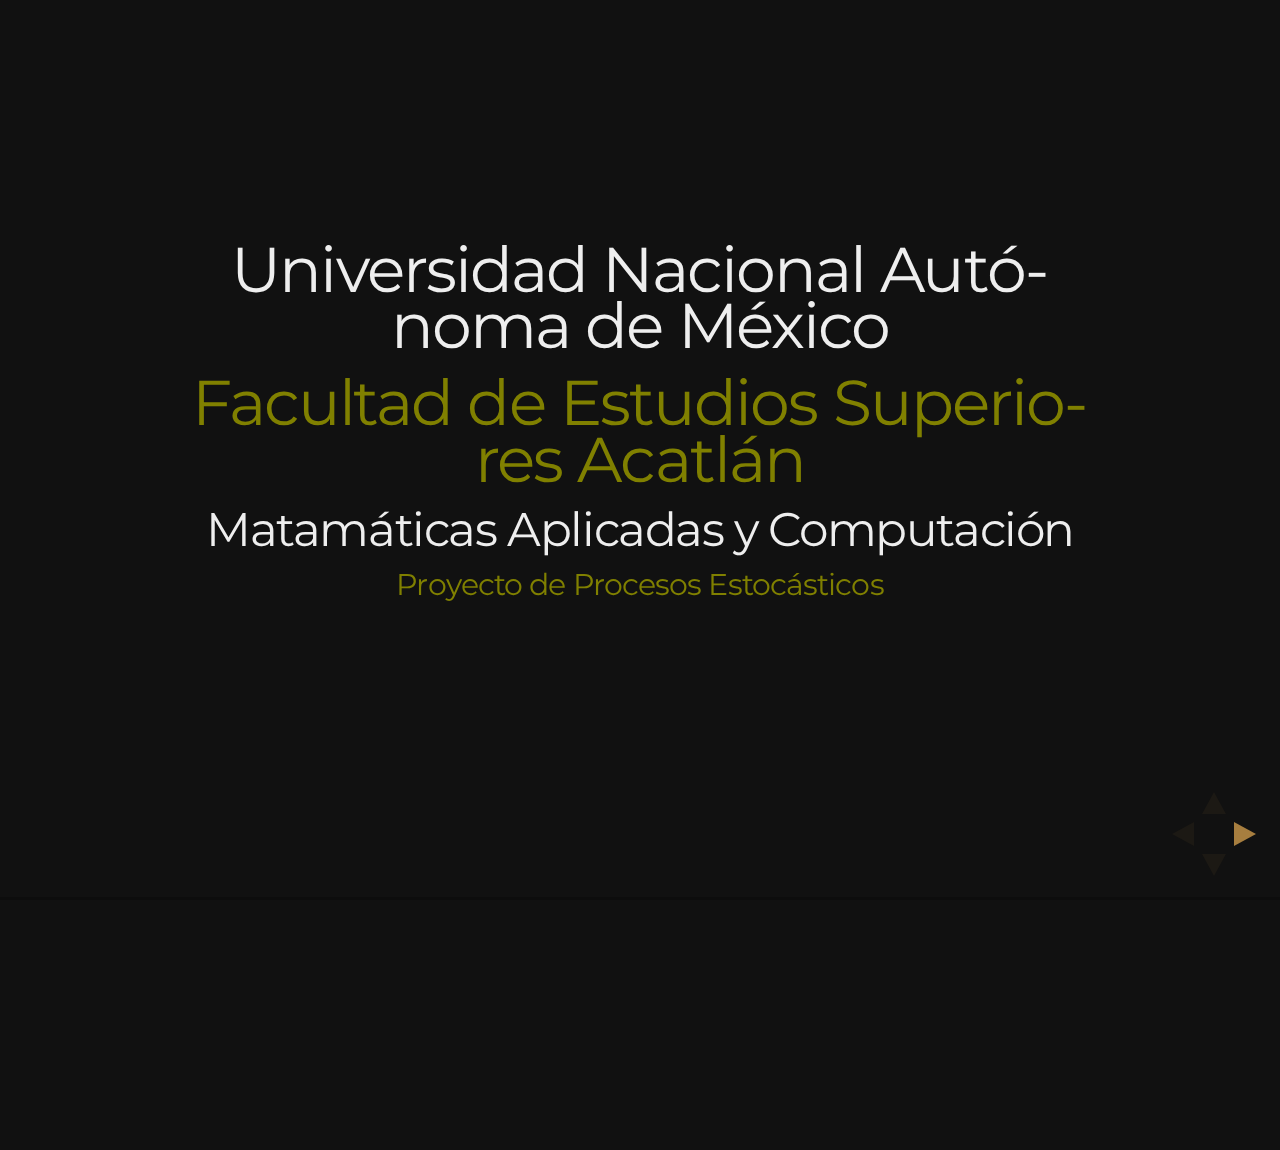
<file: Presentation/index.html>
<!doctype html>
<html lang="es">

	<head>
		<meta charset="utf-8">
		<title>Estocásticos</title>
		<meta name="description" content="Presentación sobre el proyecto final de procesos estocásticos">
		<meta name="author" content="M@Nd&">
		<meta name="apple-mobile-web-app-capable" content="yes" />
		<meta name="apple-mobile-web-app-status-bar-style" content="black-translucent" />
		<meta name="viewport" content="width=device-width, initial-scale=1.0, maximum-scale=1.0, user-scalable=no">
		<link rel="stylesheet" href="css/reveal.min.css">
		<!-- Tipo de tema NIGHT -->
		<link rel="stylesheet" href="css/theme/night.css"> 
		<!-- Resaltar sintaxis	-->
		<link rel="stylesheet" href="lib/css/zenburn.css">
	</head>
	<body>
		<div class="reveal">
			<!-- Diapositivas -->
			<div class="slides">
				<!-- 1.- Presentación -->

				<section>
					<h2>Universidad Nacional Autónoma de México</h2>
					<h2><font color="olive">Facultad de Estudios Superiores Acatlán</font></h2>
					<h3>Matamáticas Aplicadas y Computación</h3>
					<h4><font color="olive">Proyecto de Procesos Estocásticos</font></h4>
				</section>
				<!-- 2.- Integrantes -->
				
				<section>
					<h2>Integrantes</h2>
					<ul>
						<li class="fragment"><strong>García Cruz Jhoan Eduardo </strong></li>
						<li class="fragment"><strong>González Méndez Mónica Ileanne</strong></li>
						<li class="fragment"><strong>Jaime Valencia Sinuhé</strong></li>
						<li class="fragment"><strong>Sánchez Pérez Karla Yuridia </strong></li>
						<li class="fragment"><strong>Vilchez Alcantar Luis Daniel</strong></li>
					</ul>
				</section>
				
				<section data-state="soothe">
					<h1>Sistemas de espera</h1>
				</section>

				<section>
					<h2>Definición</h2>
					<ul>
						<p class="fragment">Consiste en un flujo de entidades que llegan a una infraestructura a solictar un determinado servicio.</p>
						<p class="fragment">Esta infraestructura tiene capacidad limitada.</p>
				           <p class="fragment">Por lo que no puede atender a todas las entidades simultaneamente.</p>
					 <p class="fragment">Consiste en un flujo de entidades que llegan a una infraestructura a 
solicitar un 
determinado 
servicio.</p>
					  <p class="fragment">Esta infraestructura tiene una capacidad teóricamente ilimitada sin
              embargo, la implementación tiene una capacidad limitada.</p>
            <p class="fragment">Por lo que no puede atender a todas las entidades simultáneamente.</p> 				
					</ul>
				</section>

				<section>
					<h2>Características</h2>
					<ul>
						<li class="fragment">El complejo tiene capacidad limitada (No puede atender a todas las entidades simultaneamente).</li>
						<li class="fragment">El proceso de llegada de las entidades  y el servicio al sistema es de caracter aleatorio.</li>
					</ul>
				</section>

				<section>
					<h2>Objetivo</h2>
					<ul>
						<p class="fragment">Averiguar la congestión o demora que produce estos sistemas. Desde un punto de vista de su variación estócastica.</p>
						<p class="fragment">Sería interesante conocer como distintas politicas de servicio afectan al 
número de tareas atendidas.</p>
<p class="fragment">De igual manera, nos interesa poder comparar algunas propiedades 
              teóricas de los sistemas M/M/1 con las obtenidas mediante la simulación.</p>					
</ul>
				</section>
		
				<section>
					<section data-state="soothe">
						<h2>Elementos de un sistema de espera</h2>
					</section>
		
					<section>
						<ol>
							<li ><code>Los procesos de llegada al sistema,</code></li>
                <ul>
                  <li class="fragment">Promedio de arribo.</li>
                </ul>
              </code></li>
            <li class="fragment"><code>
                      La cola.
                        <ul>
                          <li class="fragment">Capacidad.</li>
                          <li class="fragment">Politica de servicio.</li>
                          <li class="fragment">Tiempo promedio de espera.</li>
                        </ul>  
                      </code></li>
            <li class="fragment"><code>Los servidores.
                        <ul>
                          <li class="fragment">Promedio de servicio.</li>
                          <li class="fragment">Número de tareas atendidas</li>
                        </ul>  
                      </code></li>            
            <li class="fragment"><code>El sistema.
                        <ul>
                          <li class="fragment">Tiempo promedio de respuesta.</li>
                          <li class="fragment">Número promedio de tareas en el sistema.</li>
                          <li class="fragment">Número de servidores</li>                        </ul>
                     </code></li> 						
</ol>	
					</section>

					<section data-state="soothe">
						<h2>"Adicionalmente"</h2>
					</section>

					<section >
						<h4>Definir una o más medidas de desempeño</h4>
						<ol>
							<li ><code>Tiempo promedio</code></li>
							<li class="fragment"><code>Largo promedio de las colas</code></li>
							<li class="fragment"><code>Porcentajes de tiempo de ocio.</code></li>
						</ol>
						
					</section>

					<section data-state="soothe">
						<h2>"Más finas aún"</h2>
					</section>

					<section >
						<ol>
							<li ><code>Porcentaje de las entidades que deberán esperar más que un cierto monto de tiempo pre-especificado.</code></li>
						</ol>					
					</section>

				</section>	
				<section>
						<h2>Ejemplo de un sistema de espera</h2>
						<a>
							<img width="512" height="300" src="img/sis..png">
						</a>
				</section>	

				<section>
					<section>
						<h2>¿Se generará congestión?</h2>
						<ul>
							<li class="fragment">El tiempo de ingreso de una entidad y la siguiente es menor que su valor esperado y/o</li>
							<li class="fragment">El tiempo de servicio de alguna de las cajas sera mayor que su valor esperado.</li>
						</ul>
						
					</section>

					<section>
						<h2>Ejemplos de este tipo de sistema</h2>
						<ul>
							<li class="fragment">Clientes de un banco que entran a una sucursal para ser atendidos en las cajas</li>
							<li class="fragment">Las personas que estan formados en la caja para pagar su compra.</li>
							<li class="fragment">Llamadas teléfonicas que llegan a una central para ser procesadas.</li>
							<li class="fragment">Automóviles que llegan a una peaje para pagar su cuota.</li>
						</ul>

					</section>

				</section>
					<section>
						<section data-state="soothe">
						<h2>"Tipos de sistemas"</h2>
					</section>

					<section >
						<h2>M/M/1</h2>
						<ul>
							<li class="fragment">M Procesos de llegada</li>
							<li class="fragment">M Procesos de un servidor</li>
							<li class="fragment">Una caja en servicio</li>
						</ul>
					</section>

					<section >
						<a class="test">
							<img width="512" height="300" src="img/mm1.png">
						</a>
					</section>

					<section >
						<h2>M/M/C</h2>
							<ul>
								<li class="fragment">Similar al anterior, solo que éste tiene n servidores en paralelo.</li>
            <li class="fragment">Los tiempos de servicio de los servidores son V.A.I.I:D.</li>
            <li class="fragment">Distribución exponencial a tasa U.</li>
            <li class="fragment">Las entidades se incorporan a una cola única que va alimentando los servidores que se desocupan.</li> 
							</ul>
					</section>
					<section >
						<a class="test">
							<img width="612" height="400" src="img/mmc.png">
						</a>
					</section>
				</section>
				<section data-state="alert">
					<h2>THE END</h2>
					<p>"Ningún hombre digno pedirá que se le agradezca por aquello que nada le cuesta".</p>
					<h5>Terencio</h5>
				</section>
			</div>

		</div>

		<script src="lib/js/head.min.js"></script>
		<script src="js/reveal.min.js"></script>

		<script>

			// Full list of configuration options available here:
			// https://github.com/hakimel/reveal.js#configuration
			Reveal.initialize({
				controls: true,
				progress: true,
				history: true,
				center: true,

				theme: Reveal.getQueryHash().theme, // available themes are in /css/theme
				transition: Reveal.getQueryHash().transition || 'zoom', // default/cube/page/concave/zoom/linear/fade/none

				// Optional libraries used to extend on reveal.js
				dependencies: [
					{ src: 'lib/js/classList.js', condition: function() { return !document.body.classList; } },
					{ src: 'plugin/markdown/marked.js', condition: function() { return !!document.querySelector( '[data-markdown]' ); } },
					{ src: 'plugin/markdown/markdown.js', condition: function() { return !!document.querySelector( '[data-markdown]' ); } },
					{ src: 'plugin/highlight/highlight.js', async: true, callback: function() { hljs.initHighlightingOnLoad(); } },
					{ src: 'plugin/zoom-js/zoom.js', async: true, condition: function() { return !!document.body.classList; } },
					{ src: 'plugin/notes/notes.js', async: true, condition: function() { return !!document.body.classList; } }
					// { src: 'plugin/search/search.js', async: true, condition: function() { return !!document.body.classList; } }
					// { src: 'plugin/remotes/remotes.js', async: true, condition: function() { return !!document.body.classList; } }
				]
			});

		</script>

	</body>
</html>
</file>
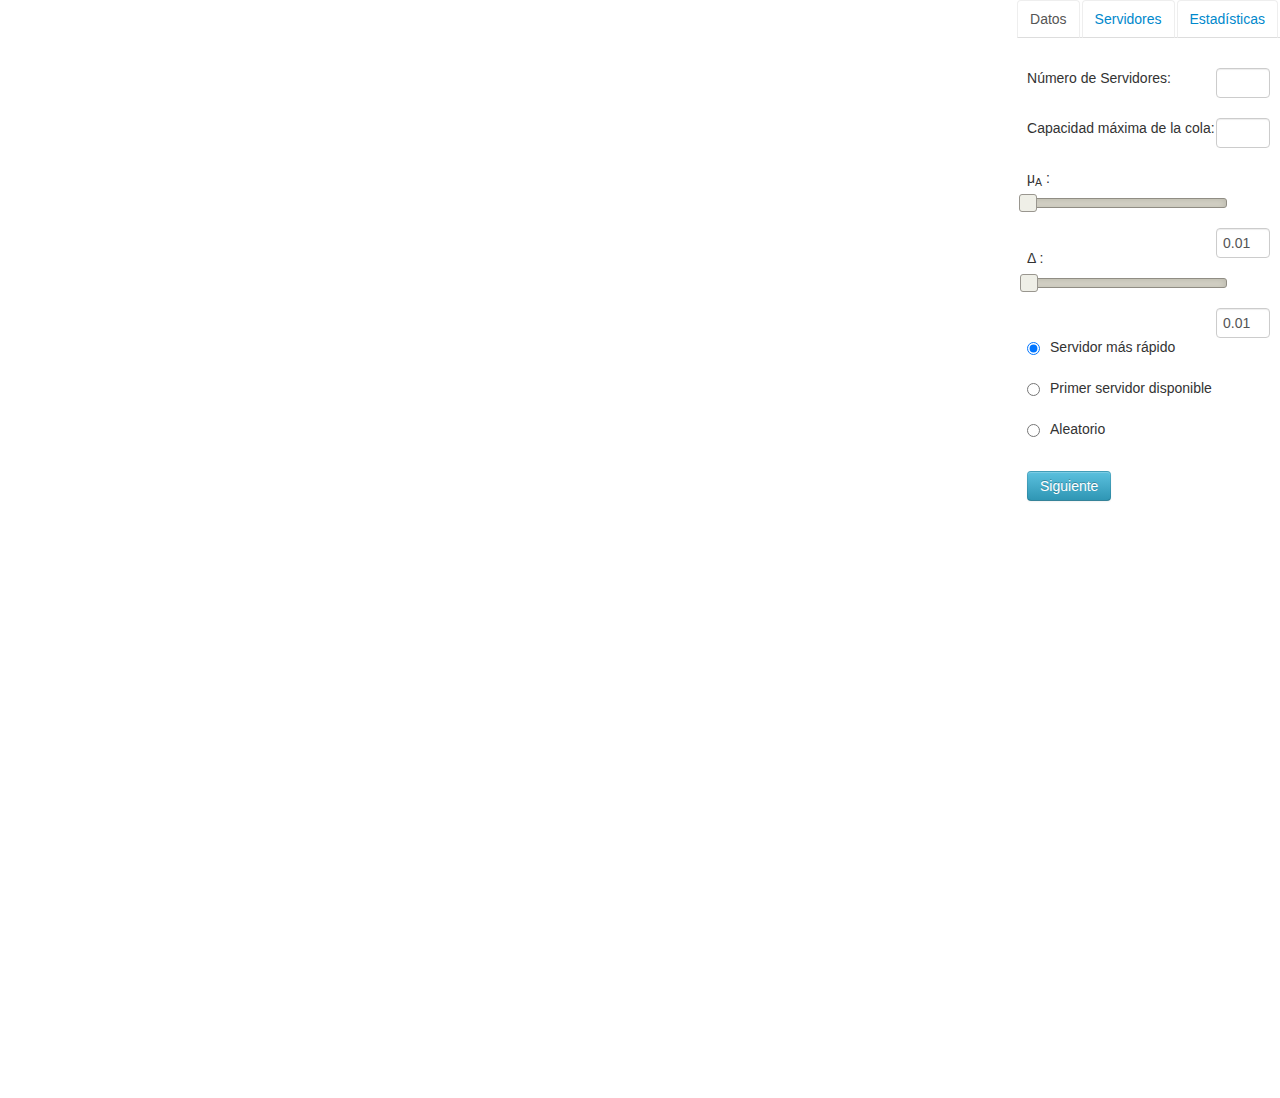
<file: Proyecto/index.html>
<!DOCTYPE html>
<html lang="es">
    <head>
        <title>Pendiente</title>
        <meta charset="utf-8">
        <link href="css/bootstrap.css" type="text/css" rel="stylesheet">
        <link href="css/nouislider.fox.css" type="text/css" rel="stylesheet">
        <link href="css/estilos.css" type="text/css" rel="stylesheet">
        <script type="text/javascript" src="js/underscore-min.js"></script>
        <script src="js/jquery-2.0.2.min.js"></script>
        <script src="js/bootstrap.min.js"></script>
        <script src="js/jquery.nouislider.min.js"></script>
        <script src="js/ProyProc.js"></script>
    </head>
    
    <body>
        <canvas id="main" width="900" height="750"></canvas>
        <div class="tabbedPanels" id="formulario">
            <ul class="nav nav-tabs" id="myTab">
                <li><a href="#datos" style="background-color: #FFFFFF; border-bottom: 1px solid rgb(238,238,238); border-color: rgb(238, 238, 238) rgb(238, 238, 238) rgb(221, 221, 221);">Datos</a>

                </li>
                <li><a href="#pag2" class="second" style="background-color: #FFFFFF; border-bottom: 1px solid rgb(238,238,238); border-color: rgb(238, 238, 238) rgb(238, 238, 238) rgb(221, 221, 221);">Servidores</a>

                </li>
                <li><a href="#estadisticas" style="background-color: #FFFFFF; border-bottom: 1px solid rgb(238,238,238); border-color: rgb(238, 238, 238) rgb(238, 238, 238) rgb(221, 221, 221);">Estadísticas</a>

                </li>
            </ul>
            <div class="tab-content" style="height: 1000px;">
                <div class="tab-pane active" id="datos">
                    <p>Número de Servidores:
                        <input name="servidores" type="text" id="nservidor">
                    </p>
                    </br>
                    <p>Capacidad máxima de la cola:
                        <input name="cola" type="text" id="cola">
                    </p>
                    </br>
                    <p>&mu;<sub>A</sub> :</p>
                    <div class="noUiSlider" style="width: 200px;" id="mua"></div>
                    </br>
                    <input id="vmua" type="text"></input>
                    </br>
                    <p>&Delta; :</p>
                    <div class="noUiSlider " style="width: 200px;" id="delta"></div>
                    </br>
                    <input id="vdelta" type="text"></input>
                    </br>
                    
                    <div >
                        <input type="radio" name="politica" value="rapido" checked>Servidor más rápido</br>
                        <input type="radio" name="politica" value="primero">Primer servidor disponible</br>
                        <input type="radio" name="politica" value="aleatorio">Aleatorio</br>
                    </div></br>
                    
                    <button class="btn btn-info" id="siguiente" name="siguiente">Siguiente</button>
                </div>
                <div class="tab-pane" id="pag2">
                        <p>Velocidad:</p>
                        <div class="noUiSlider" style="width: 200px;" id="velocidad"></div>
                        </br>
                        <input id="vvelocidad" type="text"></input>
                        </br>
                        </br>
                        <p>Ciclos</p>
                        <div class="noUiSlider" style="width: 200px;" id="ciclos"></div>
                        </br>
                        <input id="vciclos" type="text"></input>
                        </br>
                        </br>
                        <p>&mu;<sub>S</sub> General:</p>
                        <div class="noUiSlider" style="width: 200px;" id="general"></div>
                        </br>
                        <input id="vgeneral" type="text"></input>
                        </br>
                        <div id="servidores"></div>
                        </br>
                        <button class="btn btn-info" id="crear">Crear sistema</button>
                        </br>
                        </br>
                        <button id="play" class="btn btn-success" style="display: none">Run&nbsp;&nbsp;<i class="icon-play"></i>

                        </button>
                        </br>
                        </br>
                        <button class="btn btn-info" id="generar" style="display: none" disabled>Generar Estadísticas</button>
                        </br>
                        </br>
                        <button class="btn btn-inverse" id="reset" onclick="goBack()">Reset</button>
                        </br>
                        </br>
                        </br>
                </div>
                <div class="tab-pane" id="estadisticas">
                        <h4>General</h4>

                    <p class="estadisticas1"><strong>Número de servidores: </strong><div class="estadisticas1" id="div1"></div></p>
                    
                    <p class="estadisticas2"><strong>Capacidad máxima de la cola: </strong><div class="estadisticas2" id="div2"></div></p>
                    
                    <p class="estadisticas3"><strong>&mu;<sub>A</sub> : </strong><div class="estadisticas3" id="div3"></div></p>
                    
                    <p class="estadisticas4"><strong>&Delta; : </strong><div class="estadisticas4" id="div4"></div></p>
                    
                    <p class="estadisticas5"><strong>&mu;<sub>S</sub> General : </strong><div class="estadisticas5" id="div5"></div></p>
                    
                    <p class="estadisticas6"><strong>&lambda;<sub>S</sub> en función de &mu;<sub>S</sub> General: </strong><div class="estadisticas6" id="div6"></div></p>
                    
                    <p class="estadisticas7"><strong>&lambda;<sub>A</sub> : </strong><div class="estadisticas7" id="div7"></div></p>
                    
                    <p class="estadisticas8"><strong>r : </strong><div class="estadisticas8" id="div8"></div></p>
                

                    <div id="infos"></div>
                    
                        <h4>Estadísticas Teóricas suponiendo <br> un sistema de colas M/M/1</h4>
                        
                            <p class="estadisticas9"><strong><i>E(R) : </i></strong><div class="estadisticas9" id="div9"></div></p>
                            
                            <p class="estadisticas10"><strong><i>E(W) : </i></strong><div class="estadisticas10" id="div10"></div></p>
                            
                            <p class="estadisticas11"><strong><i>E(X) : </i></strong><div class="estadisticas11" id="div11"></div></p>
                            
                            <p class="estadisticas12"><strong><i>E(X<sub>W</sub>) : </i></strong><div class="estadisticas12" id="div12"></div></p>
                            
                        <h4>Estadísticas Prácticas</h4>

                            <p class="estadisticas13"><strong><i>E(R) : </i></strong><div class="estadisticas13" id="div13"></div></p>
                            
                            <p class="estadisticas14"><strong><i>E(W) : </i></strong><div class="estadisticas14" id="div14"></div></p>
                            
                            <p class="estadisticas15"><strong><i>E(X) : </i></strong><div class="estadisticas15" id="div15"></div></p>
                            
                            <p class="estadisticas16"><strong><i>E(X<sub>W</sub>) : </i></strong><div class="estadisticas16" id="div16"></div></p>




                    <button class="btn btn-inverse" id="reset2" onclick="goBack()">Reset</button>
                </div>
            </div>
            </br>
            </br>
        </div>
        <script type="text/javascript" src="js/scripts.js"></script>
        <script type="text/javascript" src="js/main.js"></script> 
    </body>

</html>
</file>
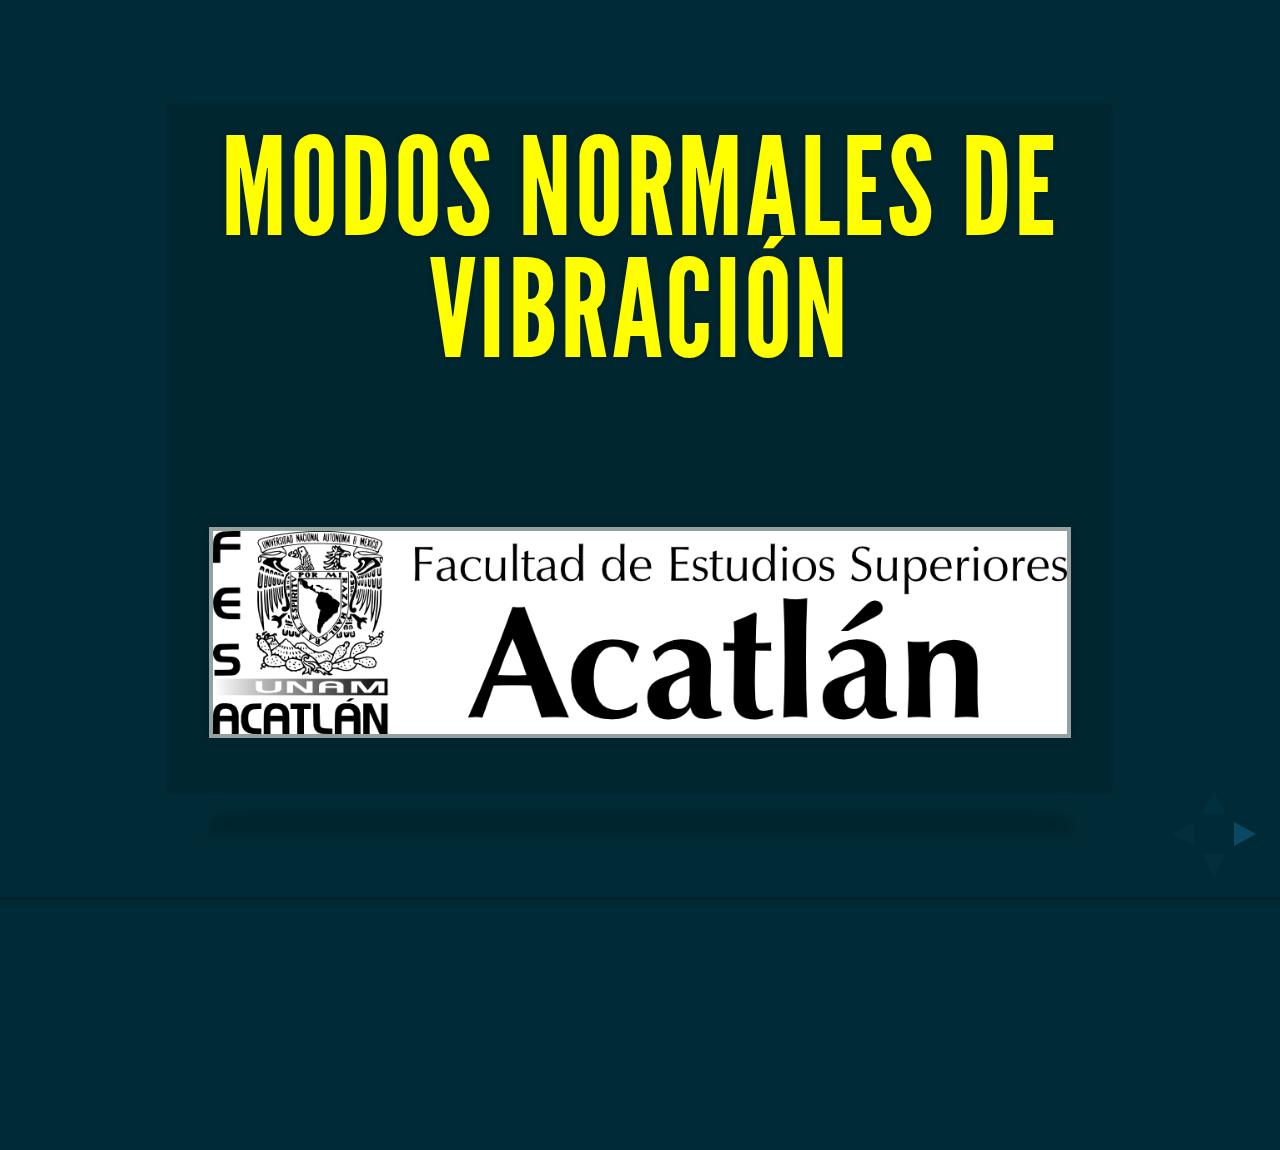
<file: Presentation/presentation.html>
<!doctype html>
<html lang="en">

	<head>
		<meta charset="utf-8">
		<title>Modos normales de Vibraci&oacute;n</title>

		<link rel="stylesheet" href="css/reveal.min.css">
		<link rel="stylesheet" href="css/theme/moon.css" id="theme">

		<link rel="stylesheet" href="lib/css/zenburn.css">


	</head>
	<body>
		<div class="reveal">
			<div class="slides">
				<section id="portada">
					<h1 style="color: yellow;">
						Modos Normales de Vibraci&oacute;n
					</h1>
					<h5>
						<ul class="fragment" style="list-style: none;">
							<li>Karla Yuridia Sanchez Perez</li>
							<li>Angelica Zavala Serrano</li>
							<li>Sinuh&eacute; Jaime Valencia</li>
						</ul>
					</h5>
					<img src="img/escudoAcatlan.png" style="background: white;">
				</section>
				
				<section id="intro">
					<section>
						<h2 style="color: orange;">Introducci&oacute;n y contexto</h2>
						<br>
						<p>Hablaremos a continuaci&oacute;n de como funcionan la vibraci&oacute;n de las particulas
							y como el determinar las coordenadas y el comportamiento de esta vibraci&oacute;n a partir de
							un sistema de ecuaciones.

						</p>
					</section>

					<section id="intro-context">
						<h3>La Viga como ejemplo del contexto</h3>
					</section>

				</section>
				
				<section id="problem">

				</section>
				
				<section id="solution">

				</section>

				<section id="conclu">
					<section id="review">

					</section>

					<section id="graphics">

					</section>
				</section>

			</div>
		</div>

		<script src="lib/js/head.min.js"></script>
		<script src="js/reveal.min.js"></script>
		<script type="text/javascript">
			Reveal.initialize({
				controls: true,
				progress: true,
				history: true,
				center: false,
				loop: false,
				rtl: false,
				// using a data-autoslide attribute on your slides
    			autoSlide: 0,
    			mouseWheel: false,
    			rollingLinks: true,
    			transition: "cube",
    			transitionSpeed: "slow",
    			dependencies: [
					{ src: 'lib/js/classList.js', condition: function() { return !document.body.classList; } },
					{ src: 'plugin/markdown/marked.js', condition: function() { return !!document.querySelector( '[data-markdown]' ); } },
					{ src: 'plugin/markdown/markdown.js', condition: function() { return !!document.querySelector( '[data-markdown]' ); } },
					{ src: 'plugin/highlight/highlight.js', async: true, callback: function() { hljs.initHighlightingOnLoad(); } },
					{ src: 'plugin/zoom-js/zoom.js', async: true, condition: function() { return !!document.body.classList; } },
					{ src: 'plugin/notes/notes.js', async: true, condition: function() { return !!document.body.classList; } }
					]
			});


		</script>
	</body>
</html>
</file>
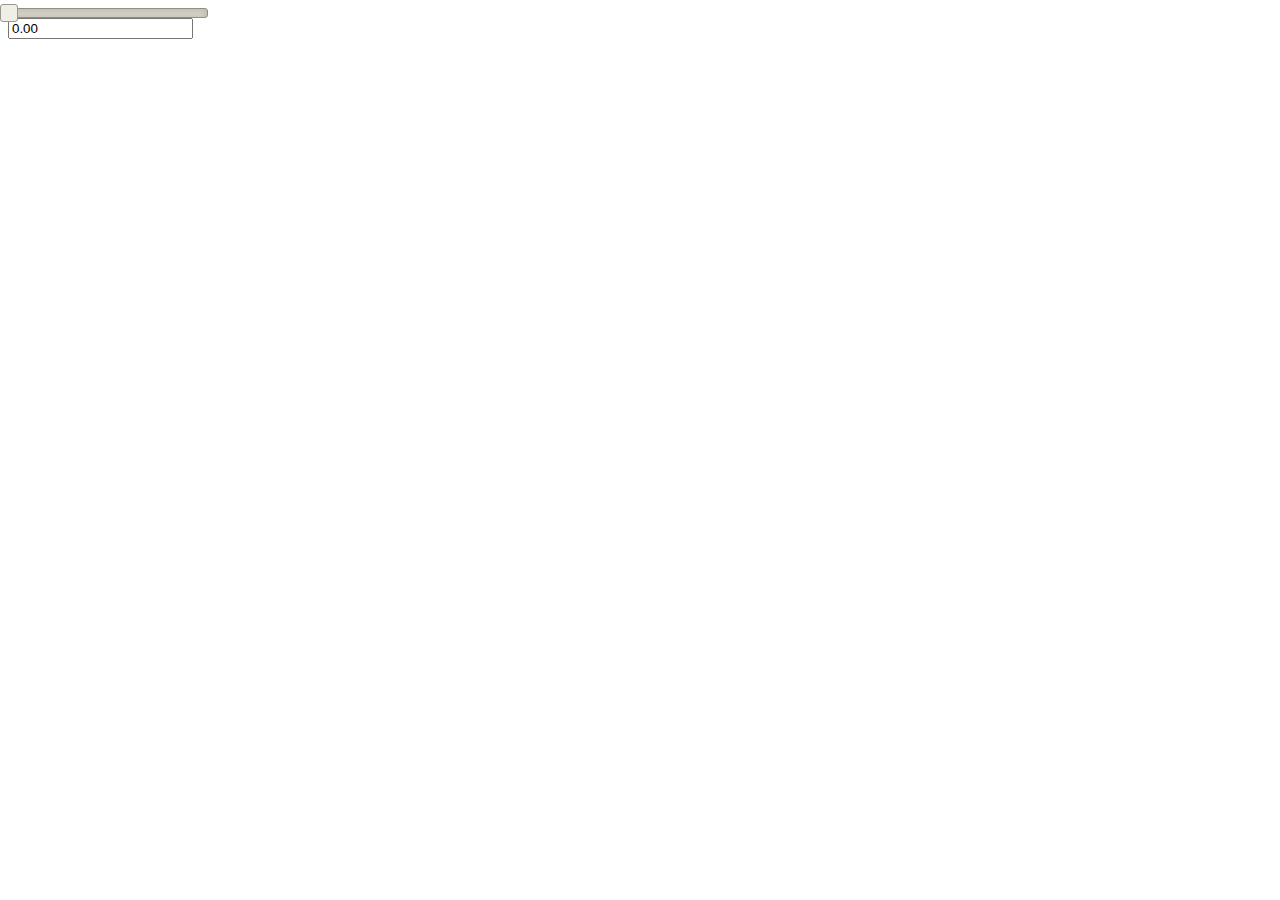
<file: Visual/Front-End/slider.html>
<!DOCTYPE html>
<html lang="es">
	<head>
		<title>Pendiente</title>
		<meta charset="utf-8">
		
		<link href="css/nouislider.fox.css" type = "text/css" rel = "stylesheet">
				<script src="js/jquery-2.0.2.min.js"></script>
		<script src="js/jquery.nouislider.min.js"></script>
		
		
		

				
	</head>

	<body>		
	

	<div class="noUiSlider 	" style="width: 200px;"></div>
	<input id="value" type="text"></input>
	
	
		
<script>
		
			$(".noUiSlider").noUiSlider({

			range: [0, 100]
		   ,start: 0
		   ,step: .01
		   ,handles: 1
		   ,serialization: {
				to: [$("#value")]
			}
			});
 
			
	</script>
	
	</body>

</html>
</file>
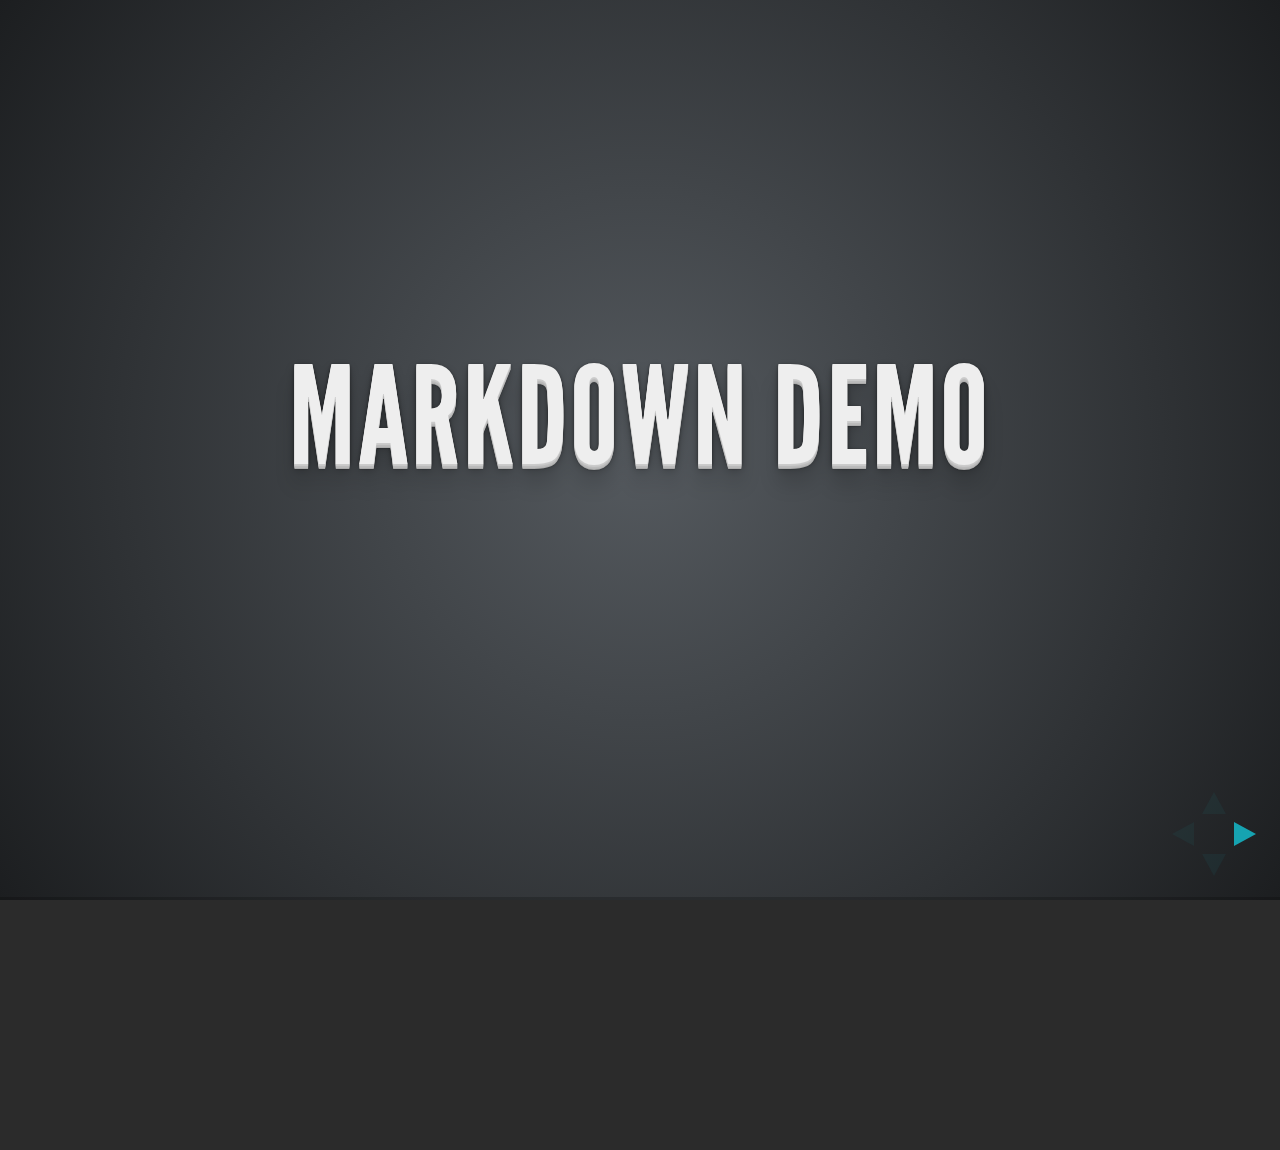
<file: Presentation/plugin/markdown/example.html>
<!doctype html>
<html lang="en">

	<head>
		<meta charset="utf-8">

		<title>reveal.js - Markdown Demo</title>

		<link rel="stylesheet" href="../../css/reveal.css">
		<link rel="stylesheet" href="../../css/theme/default.css" id="theme">
	</head>

	<body>

		<div class="reveal">

			<div class="slides">

                <!-- Use external markdown resource, and separate slides by three newlines; vertical slides by two newlines -->
                <section data-markdown="example.md" data-separator="^\n\n\n" data-vertical="^\n\n"></section>

                <!-- Slides are separated by three dashes (quick 'n dirty regular expression) -->
                <section data-markdown data-separator="---">
                    <script type="text/template">
                        ## Demo 1
                        Slide 1
                        ---
                        ## Demo 1
                        Slide 2
                        ---
                        ## Demo 1
                        Slide 3
                    </script>
                </section>

                <!-- Slides are separated by newline + three dashes + newline, vertical slides identical but two dashes -->
                <section data-markdown data-separator="^\n---\n$" data-vertical="^\n--\n$">
                    <script type="text/template">
                        ## Demo 2
                        Slide 1.1

                        --

                        ## Demo 2
                        Slide 1.2

                        ---

                        ## Demo 2
                        Slide 2
                    </script>
                </section>

                <!-- No "extra" slides, since there are no separators defined (so they'll become horizontal rulers) -->
                <section data-markdown>
                    <script type="text/template">
                        A

                        ---

                        B

                        ---

                        C
                    </script>
                </section>

            </div>
		</div>

		<script src="../../lib/js/head.min.js"></script>
		<script src="../../js/reveal.js"></script>

		<script>

			Reveal.initialize({
				controls: true,
				progress: true,
				history: true,
				center: true,

				theme: Reveal.getQueryHash().theme,
				transition: Reveal.getQueryHash().transition || 'default',

				// Optional libraries used to extend on reveal.js
				dependencies: [
					{ src: '../../lib/js/classList.js', condition: function() { return !document.body.classList; } },
					{ src: 'marked.js', condition: function() { return !!document.querySelector( '[data-markdown]' ); } },
					{ src: 'markdown.js', condition: function() { return !!document.querySelector( '[data-markdown]' ); } }
				]
			});

		</script>

	</body>
</html>
</file>
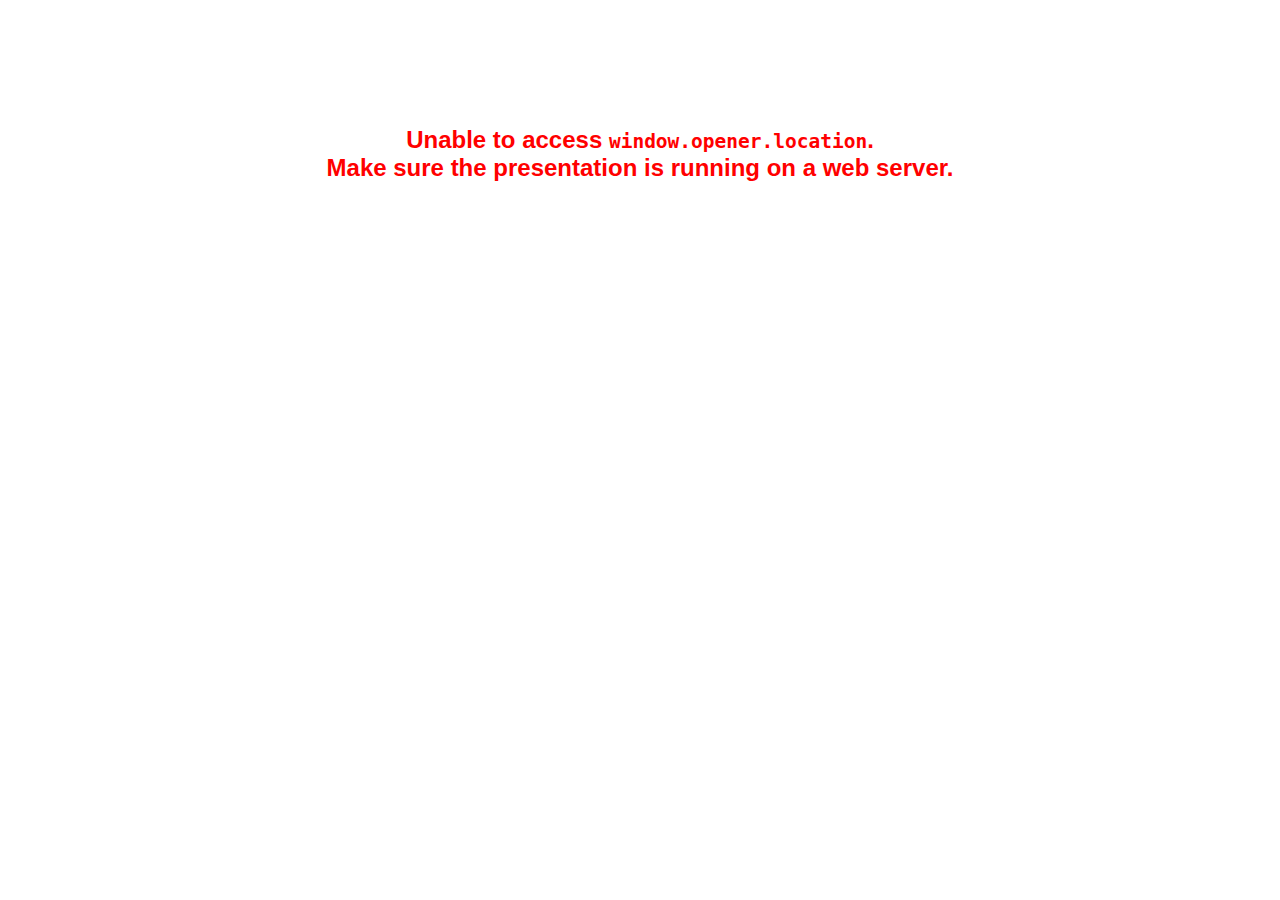
<file: Presentation/plugin/notes/notes.html>
<!doctype html>
<html lang="en">
	<head>
		<meta charset="utf-8">

		<title>reveal.js - Slide Notes</title>

		<style>
			body {
				font-family: Helvetica;
			}

			#notes {
				font-size: 24px;
				width: 640px;
				margin-top: 5px;
			}

			#wrap-current-slide {
				width: 640px;
				height: 512px;
				float: left;
				overflow: hidden;
			}

			#current-slide {
				width: 1280px;
				height: 1024px;
				border: none;

				-webkit-transform-origin: 0 0;
				   -moz-transform-origin: 0 0;
					-ms-transform-origin: 0 0;
					 -o-transform-origin: 0 0;
						transform-origin: 0 0;

				-webkit-transform: scale(0.5);
				   -moz-transform: scale(0.5);
					-ms-transform: scale(0.5);
					 -o-transform: scale(0.5);
						transform: scale(0.5);
			}

			#wrap-next-slide {
				width: 448px;
				height: 358px;
				float: left;
				margin: 0 0 0 10px;
				overflow: hidden;
			}

			#next-slide {
				width: 1280px;
				height: 1024px;
				border: none;

				-webkit-transform-origin: 0 0;
				   -moz-transform-origin: 0 0;
					-ms-transform-origin: 0 0;
					 -o-transform-origin: 0 0;
						transform-origin: 0 0;

				-webkit-transform: scale(0.35);
				   -moz-transform: scale(0.35);
					-ms-transform: scale(0.35);
					 -o-transform: scale(0.35);
						transform: scale(0.35);
			}

			.slides {
				position: relative;
				margin-bottom: 10px;
				border: 1px solid black;
				border-radius: 2px;
				background: rgb(28, 30, 32);
			}

			.slides span {
				position: absolute;
				top: 3px;
				left: 3px;
				font-weight: bold;
				font-size: 14px;
				color: rgba( 255, 255, 255, 0.9 );
			}

			.error {
				font-weight: bold;
				color: red;
				font-size: 1.5em;
				text-align: center;
				margin-top: 10%;
			}

			.error code {
				font-family: monospace;
			}

			.time {
				width: 448px;
				margin: 30px 0 0 10px;
				float: left;
				text-align: center;
				opacity: 0;

				-webkit-transition: opacity 0.4s;
				   -moz-transition: opacity 0.4s;
				     -o-transition: opacity 0.4s;
				        transition: opacity 0.4s;
			}

			.elapsed,
			.clock {
				color: #333;
				font-size: 2em;
				text-align: center;
				display: inline-block;
				padding: 0.5em;
				background-color: #eee;
				border-radius: 10px;
			}

			.elapsed h2,
			.clock h2 {
				font-size: 0.8em;
				line-height: 100%;
				margin: 0;
				color: #aaa;
			}

			.elapsed .mute {
				color: #ddd;
			}

		</style>
	</head>

	<body>

		<div id="wrap-current-slide" class="slides">
			<script>document.write( '<iframe width="1280" height="1024" id="current-slide" src="'+ window.opener.location.href +'"></iframe>' );</script>
		</div>

		<div id="wrap-next-slide" class="slides">
			<script>document.write( '<iframe width="640" height="512" id="next-slide" src="'+ window.opener.location.href +'"></iframe>' );</script>
			<span>UPCOMING:</span>
		</div>

		<div class="time">
			<div class="clock">
				<h2>Time</h2>
				<span id="clock">0:00:00 AM</span>
			</div>
			<div class="elapsed">
				<h2>Elapsed</h2>
				<span id="hours">00</span><span id="minutes">:00</span><span id="seconds">:00</span>
			</div>
		</div>

		<div id="notes"></div>

		<script src="../../plugin/markdown/marked.js"></script>
		<script>

			window.addEventListener( 'load', function() {

				if( window.opener && window.opener.location && window.opener.location.href ) {

					var notes = document.getElementById( 'notes' ),
						currentSlide = document.getElementById( 'current-slide' ),
						nextSlide = document.getElementById( 'next-slide' );

					window.addEventListener( 'message', function( event ) {
						var data = JSON.parse( event.data );
						// No need for updating the notes in case of fragment changes
						if ( data.notes !== undefined) {
							if( data.markdown ) {
								notes.innerHTML = marked( data.notes );
							}
							else {
								notes.innerHTML = data.notes;
							}
						}

						// Showing and hiding fragments
						if( data.fragment === 'next' ) {
							currentSlide.contentWindow.Reveal.nextFragment();
						}
						else if( data.fragment === 'prev' ) {
							currentSlide.contentWindow.Reveal.prevFragment();
						}
						else {
							// Update the note slides
							currentSlide.contentWindow.Reveal.slide( data.indexh, data.indexv );
							nextSlide.contentWindow.Reveal.slide( data.nextindexh, data.nextindexv );
						}

					}, false );

					var start = new Date(),
						timeEl = document.querySelector( '.time' ),
						clockEl = document.getElementById( 'clock' ),
						hoursEl = document.getElementById( 'hours' ),
						minutesEl = document.getElementById( 'minutes' ),
						secondsEl = document.getElementById( 'seconds' );

					setInterval( function() {

						timeEl.style.opacity = 1;

						var diff, hours, minutes, seconds,
							now = new Date();

						diff = now.getTime() - start.getTime();
						hours = parseInt( diff / ( 1000 * 60 * 60 ) );
						minutes = parseInt( ( diff / ( 1000 * 60 ) ) % 60 );
						seconds = parseInt( ( diff / 1000 ) % 60 );

						clockEl.innerHTML = now.toLocaleTimeString();
						hoursEl.innerHTML = zeroPadInteger( hours );
						hoursEl.className = hours > 0 ? "" : "mute";
						minutesEl.innerHTML = ":" + zeroPadInteger( minutes );
						minutesEl.className = minutes > 0 ? "" : "mute";
						secondsEl.innerHTML = ":" + zeroPadInteger( seconds );

					}, 1000 );

					// Navigate the main window when the notes slide changes
					currentSlide.contentWindow.Reveal.addEventListener( 'slidechanged', function( event ) {

						window.opener.Reveal.slide( event.indexh, event.indexv );

					} );

				}
				else {

					document.body.innerHTML =  '<p class="error">Unable to access <code>window.opener.location</code>.<br>Make sure the presentation is running on a web server.</p>';

				}


			}, false );

			function zeroPadInteger( num ) {
				var str = "00" + parseInt( num );
				return str.substring( str.length - 2 );
			}

		</script>
	</body>
</html>
</file>
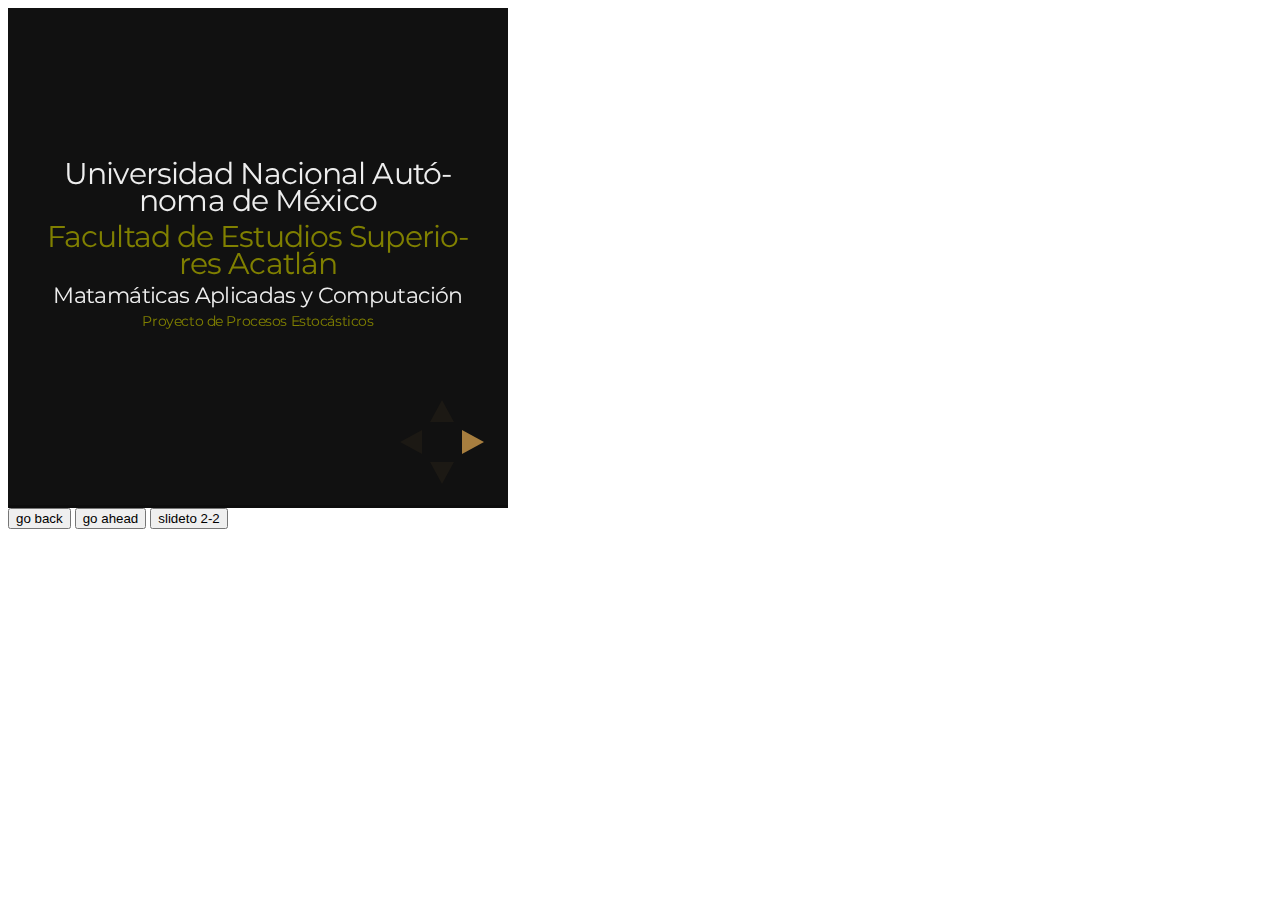
<file: Presentation/plugin/postmessage/example.html>
<html>
	<body>

		<iframe id="reveal" src="../../index.html" style="border: 0;" width="500" height="500"></iframe>

		<div>
			<input id="back" type="button" value="go back"/>
			<input id="ahead" type="button" value="go ahead"/>
			<input id="slideto" type="button" value="slideto 2-2"/>
		</div>

		<script>

			(function (){

				var back = document.getElementById( 'back' ),
						ahead = document.getElementById( 'ahead' ),
						slideto = document.getElementById( 'slideto' ),
						reveal =  window.frames[0];

					back.addEventListener( 'click', function () {
						
					reveal.postMessage( JSON.stringify({method: 'prev', args: []}), '*' );
				}, false );

				ahead.addEventListener( 'click', function (){
					reveal.postMessage( JSON.stringify({method: 'next', args: []}), '*' );
				}, false );

				slideto.addEventListener( 'click', function (){
					reveal.postMessage( JSON.stringify({method: 'slide', args: [2,2]}), '*' );
				}, false );

			}());

		</script>

	</body>
</html>
</file>
<file: Presentation/css/theme/night.css>
@import url(https://fonts.googleapis.com/css?family=Montserrat:700);
@import url(https://fonts.googleapis.com/css?family=Open+Sans:400,700,400italic,700italic);
/**
 * Black theme for reveal.js.
 *
 * Copyright (C) 2011-2012 Hakim El Hattab, http://hakim.se
 */
/*********************************************
 * GLOBAL STYLES
 *********************************************/
body {
  background: #111111;
  background-color: #111111; }

.reveal {
  font-family: "Open Sans", sans-serif;
  font-size: 30px;
  font-weight: 200;
  letter-spacing: -0.02em;
  color: #eeeeee; }

::selection {
  color: white;
  background: #e7ad52;
  text-shadow: none; }

/*********************************************
 * HEADERS
 *********************************************/
.reveal h1,
.reveal h2,
.reveal h3,
.reveal h4,
.reveal h5,
.reveal h6 {
  margin: 0 0 20px 0;
  color: #eeeeee;
  font-family: "Montserrat", Impact, sans-serif;
  line-height: 0.9em;
  letter-spacing: -0.03em;
  text-transform: none;
  text-shadow: none; }

.reveal h1 {
  text-shadow: 0px 0px 6px rgba(0, 0, 0, 0.2); }

/*********************************************
 * LINKS
 *********************************************/
.reveal a:not(.image) {
  color: #e7ad52;
  text-decoration: none;
  -webkit-transition: color .15s ease;
  -moz-transition: color .15s ease;
  -ms-transition: color .15s ease;
  -o-transition: color .15s ease;
  transition: color .15s ease; }

.reveal a:not(.image):hover {
  color: #f3d7ac;
  text-shadow: none;
  border: none; }

.reveal .roll span:after {
  color: #fff;
  background: #d08a1d; }

/*********************************************
 * IMAGES
 *********************************************/
.reveal section img {
  margin: 15px 0px;
  background: rgba(255, 255, 255, 0.12);
  border: 4px solid #eeeeee;
  box-shadow: 0 0 10px rgba(0, 0, 0, 0.15);
  -webkit-transition: all .2s linear;
  -moz-transition: all .2s linear;
  -ms-transition: all .2s linear;
  -o-transition: all .2s linear;
  transition: all .2s linear; }

.reveal a:hover img {
  background: rgba(255, 255, 255, 0.2);
  border-color: #e7ad52;
  box-shadow: 0 0 20px rgba(0, 0, 0, 0.55); }

/*********************************************
 * NAVIGATION CONTROLS
 *********************************************/
.reveal .controls div.navigate-left,
.reveal .controls div.navigate-left.enabled {
  border-right-color: #e7ad52; }

.reveal .controls div.navigate-right,
.reveal .controls div.navigate-right.enabled {
  border-left-color: #e7ad52; }

.reveal .controls div.navigate-up,
.reveal .controls div.navigate-up.enabled {
  border-bottom-color: #e7ad52; }

.reveal .controls div.navigate-down,
.reveal .controls div.navigate-down.enabled {
  border-top-color: #e7ad52; }

.reveal .controls div.navigate-left.enabled:hover {
  border-right-color: #f3d7ac; }

.reveal .controls div.navigate-right.enabled:hover {
  border-left-color: #f3d7ac; }

.reveal .controls div.navigate-up.enabled:hover {
  border-bottom-color: #f3d7ac; }

.reveal .controls div.navigate-down.enabled:hover {
  border-top-color: #f3d7ac; }

/*********************************************
 * PROGRESS BAR
 *********************************************/
.reveal .progress {
  background: rgba(0, 0, 0, 0.2); }

.reveal .progress span {
  background: #e7ad52;
  -webkit-transition: width 800ms cubic-bezier(0.26, 0.86, 0.44, 0.985);
  -moz-transition: width 800ms cubic-bezier(0.26, 0.86, 0.44, 0.985);
  -ms-transition: width 800ms cubic-bezier(0.26, 0.86, 0.44, 0.985);
  -o-transition: width 800ms cubic-bezier(0.26, 0.86, 0.44, 0.985);
  transition: width 800ms cubic-bezier(0.26, 0.86, 0.44, 0.985); }
</file>
<file: Presentation/lib/css/zenburn.css>
/*

Zenburn style from voldmar.ru (c) Vladimir Epifanov <voldmar@voldmar.ru>
based on dark.css by Ivan Sagalaev

*/

pre code {
  display: block; padding: 0.5em;
  background: #3F3F3F;
  color: #DCDCDC;
}

pre .keyword,
pre .tag,
pre .django .tag,
pre .django .keyword,
pre .css .class,
pre .css .id,
pre .lisp .title {
  color: #E3CEAB;
}

pre .django .template_tag,
pre .django .variable,
pre .django .filter .argument {
  color: #DCDCDC;
}

pre .number,
pre .date {
  color: #8CD0D3;
}

pre .dos .envvar,
pre .dos .stream,
pre .variable,
pre .apache .sqbracket {
  color: #EFDCBC;
}

pre .dos .flow,
pre .diff .change,
pre .python .exception,
pre .python .built_in,
pre .literal,
pre .tex .special {
  color: #EFEFAF;
}

pre .diff .chunk,
pre .ruby .subst {
  color: #8F8F8F;
}

pre .dos .keyword,
pre .python .decorator,
pre .class .title,
pre .haskell .label,
pre .function .title,
pre .ini .title,
pre .diff .header,
pre .ruby .class .parent,
pre .apache .tag,
pre .nginx .built_in,
pre .tex .command,
pre .input_number {
    color: #efef8f;
}

pre .dos .winutils,
pre .ruby .symbol,
pre .ruby .symbol .string,
pre .ruby .symbol .keyword,
pre .ruby .symbol .keymethods,
pre .ruby .string,
pre .ruby .instancevar {
  color: #DCA3A3;
}

pre .diff .deletion,
pre .string,
pre .tag .value,
pre .preprocessor,
pre .built_in,
pre .sql .aggregate,
pre .javadoc,
pre .smalltalk .class,
pre .smalltalk .localvars,
pre .smalltalk .array,
pre .css .rules .value,
pre .attr_selector,
pre .pseudo,
pre .apache .cbracket,
pre .tex .formula {
  color: #CC9393;
}

pre .shebang,
pre .diff .addition,
pre .comment,
pre .java .annotation,
pre .template_comment,
pre .pi,
pre .doctype {
  color: #7F9F7F;
}

pre .xml .css,
pre .xml .javascript,
pre .xml .vbscript,
pre .tex .formula {
  opacity: 0.5;
}
</file>
<file: Proyecto/css/nouislider.fox.css>
.noUiSlider,
	.noUiSlider * {
-webkit-box-sizing: border-box;
   -moz-box-sizing: border-box;
		box-sizing: border-box;
-webkit-user-select: none;
   -moz-user-select: none;
	-ms-user-select: none;
		display: block;
		cursor: default;
	}
	.noUiSlider {
		position: relative;
	}
	.noUiSlider a {
		position: absolute;
		z-index: 1;
	}
	.noUiSlider a:nth-child(2) {
		background: inherit !important;
	}
	.noUiSlider.vertical a {
		width: 100%;
		bottom: 0;
	}
	.noUiSlider.horizontal a {
		height: 100%;
		right: 0;
	}
@media screen and (-ms-high-contrast: active), (-ms-high-contrast: none) {
	.noUiSlider:before,
	body.TOUCH,
	.noUiSlider div {
		-ms-touch-action: none;
	}
	.noUiSlider:before {
		display: block;
		position: absolute;
		width: 150%;
		left: -25%;
		height: 400%;
		top: -150%;
		content: "";
		z-index: -1;
	}
	.noUiSlider.vertical:before {
		width: 400%;
		left: -150%;
		height: 150%;
		top: -25%;
	}
}
	.noUiSlider {
		border: 1px solid #908d84;
		border-radius: 3px;
	}
	.noUiSlider.connect a,
	.noUiSlider.connect.lower {
		background: #b2a98f;
	}
	.noUiSlider,
	.noUiSlider.connect.lower a {
		background: #d9d7cb;
		box-shadow: inset 0px 1px 7px #b6b4a8
	}
	.noUiSlider.disabled,
	.noUiSlider.disabled.connect.lower a {
		background: #ccc;
		box-shadow: none;
	}
	.noUiSlider div {
		height: 18px;
		width: 18px;
		border: 1px solid #99968f;
		border-radius: 3px;
		background: #efefe7;
	}
	.noUiSlider.disabled div {
		background: transparent;
	}
	.noUiSlider.horizontal {
		width: 300px;
		height: 10px;
	}
	.noUiSlider.horizontal div {
		margin: -5px 0 0 -9px;
	}
	.noUiSlider.vertical {
		width: 10px;
		height: 300px;
	}
	.noUiSlider.vertical div {
		margin: -9px 0 0 -5px;
	}
</file>
<file: Proyecto/css/estilos.css>
*{
	margin: 0px;
	padding: 0px;
}

input[type="text"]{
	float: right;
}
#pag2, #datos, #estadisticas{
	padding: 10px;
}

canvas {
	float: left;
	margin: 10px;
	padding: 10px;
}

#formulario{
	float:right;
}

#botones{
	float:right;
	background-color:red;
}
.boton{
	color:blue;
}
.botonactivo{
	color:black;
}

a:hover, a:focus{
	text-decoration:none;
	background-color:rgb(255,255,255);
	cursor: default;
}
#nservidor, #cola, #vdelta, #vmua, #vvelocidad, #vgeneral, #vciclos{
	height:20px;
	width: 40px;
}

.estadisticas1, .estadisticas2, .estadisticas3, .estadisticas4, .estadisticas5, .estadisticas6, .estadisticas7, .estadisticas8, .estadisticas9, .estadisticas10, .estadisticas11, .estadisticas12,.estadisticas13,.estadisticas14,.estadisticas15,.estadisticas16{
	display: inline;
}

input[type="radio"]{
	margin-right:10px;
	margin-bottom:1em;
	margin-top:1em;
}
</file>
<file: Presentation/css/theme/moon.css>
@import url(https://fonts.googleapis.com/css?family=Lato:400,700,400italic,700italic);
/**
 * Solarized Dark theme for reveal.js.
 * Author: Achim Staebler
 */
@font-face {
  font-family: 'League Gothic';
  src: url("../../lib/font/league_gothic-webfont.eot");
  src: url("../../lib/font/league_gothic-webfont.eot?#iefix") format("embedded-opentype"), url("../../lib/font/league_gothic-webfont.woff") format("woff"), url("../../lib/font/league_gothic-webfont.ttf") format("truetype"), url("../../lib/font/league_gothic-webfont.svg#LeagueGothicRegular") format("svg");
  font-weight: normal;
  font-style: normal; }

/**
 * Solarized colors by Ethan Schoonover
 */
html * {
  color-profile: sRGB;
  rendering-intent: auto; }

/*********************************************
 * GLOBAL STYLES
 *********************************************/
body {
  background: #002b36;
  background-color: #002b36; }

.reveal {
  font-family: "Lato", sans-serif;
  font-size: 36px;
  font-weight: 200;
  letter-spacing: -0.02em;
  color: #93a1a1; }

::selection {
  color: white;
  background: #d33682;
  text-shadow: none; }

/*********************************************
 * HEADERS
 *********************************************/
.reveal h1,
.reveal h2,
.reveal h3,
.reveal h4,
.reveal h5,
.reveal h6 {
  margin: 0 0 20px 0;
  color: #eee8d5;
  font-family: "League Gothic", Impact, sans-serif;
  line-height: 0.9em;
  letter-spacing: 0.02em;
  text-transform: uppercase;
  text-shadow: none; }

.reveal h1 {
  text-shadow: 0px 0px 6px rgba(0, 0, 0, 0.2); }

/*********************************************
 * LINKS
 *********************************************/
.reveal a:not(.image) {
  color: #268bd2;
  text-decoration: none;
  -webkit-transition: color .15s ease;
  -moz-transition: color .15s ease;
  -ms-transition: color .15s ease;
  -o-transition: color .15s ease;
  transition: color .15s ease; }

.reveal a:not(.image):hover {
  color: #78b9e6;
  text-shadow: none;
  border: none; }

.reveal .roll span:after {
  color: #fff;
  background: #1a6091; }

/*********************************************
 * IMAGES
 *********************************************/
.reveal section img {
  margin: 15px 0px;
  background: rgba(255, 255, 255, 0.12);
  border: 4px solid #93a1a1;
  box-shadow: 0 0 10px rgba(0, 0, 0, 0.15);
  -webkit-transition: all .2s linear;
  -moz-transition: all .2s linear;
  -ms-transition: all .2s linear;
  -o-transition: all .2s linear;
  transition: all .2s linear; }

.reveal a:hover img {
  background: rgba(255, 255, 255, 0.2);
  border-color: #268bd2;
  box-shadow: 0 0 20px rgba(0, 0, 0, 0.55); }

/*********************************************
 * NAVIGATION CONTROLS
 *********************************************/
.reveal .controls div.navigate-left,
.reveal .controls div.navigate-left.enabled {
  border-right-color: #268bd2; }

.reveal .controls div.navigate-right,
.reveal .controls div.navigate-right.enabled {
  border-left-color: #268bd2; }

.reveal .controls div.navigate-up,
.reveal .controls div.navigate-up.enabled {
  border-bottom-color: #268bd2; }

.reveal .controls div.navigate-down,
.reveal .controls div.navigate-down.enabled {
  border-top-color: #268bd2; }

.reveal .controls div.navigate-left.enabled:hover {
  border-right-color: #78b9e6; }

.reveal .controls div.navigate-right.enabled:hover {
  border-left-color: #78b9e6; }

.reveal .controls div.navigate-up.enabled:hover {
  border-bottom-color: #78b9e6; }

.reveal .controls div.navigate-down.enabled:hover {
  border-top-color: #78b9e6; }

/*********************************************
 * PROGRESS BAR
 *********************************************/
.reveal .progress {
  background: rgba(0, 0, 0, 0.2); }

.reveal .progress span {
  background: #268bd2;
  -webkit-transition: width 800ms cubic-bezier(0.26, 0.86, 0.44, 0.985);
  -moz-transition: width 800ms cubic-bezier(0.26, 0.86, 0.44, 0.985);
  -ms-transition: width 800ms cubic-bezier(0.26, 0.86, 0.44, 0.985);
  -o-transition: width 800ms cubic-bezier(0.26, 0.86, 0.44, 0.985);
  transition: width 800ms cubic-bezier(0.26, 0.86, 0.44, 0.985); }
</file>
<file: Visual/Front-End/css/nouislider.fox.css>
.noUiSlider,
	.noUiSlider * {
-webkit-box-sizing: border-box;
   -moz-box-sizing: border-box;
		box-sizing: border-box;
-webkit-user-select: none;
   -moz-user-select: none;
	-ms-user-select: none;
		display: block;
		cursor: default;
	}
	.noUiSlider {
		position: relative;
	}
	.noUiSlider a {
		position: absolute;
		z-index: 1;
	}
	.noUiSlider a:nth-child(2) {
		background: inherit !important;
	}
	.noUiSlider.vertical a {
		width: 100%;
		bottom: 0;
	}
	.noUiSlider.horizontal a {
		height: 100%;
		right: 0;
	}
@media screen and (-ms-high-contrast: active), (-ms-high-contrast: none) {
	.noUiSlider:before,
	body.TOUCH,
	.noUiSlider div {
		-ms-touch-action: none;
	}
	.noUiSlider:before {
		display: block;
		position: absolute;
		width: 150%;
		left: -25%;
		height: 400%;
		top: -150%;
		content: "";
		z-index: -1;
	}
	.noUiSlider.vertical:before {
		width: 400%;
		left: -150%;
		height: 150%;
		top: -25%;
	}
}
	.noUiSlider {
		border: 1px solid #908d84;
		border-radius: 3px;
	}
	.noUiSlider.connect a,
	.noUiSlider.connect.lower {
		background: #b2a98f;
	}
	.noUiSlider,
	.noUiSlider.connect.lower a {
		background: #d9d7cb;
		box-shadow: inset 0px 1px 7px #b6b4a8
	}
	.noUiSlider.disabled,
	.noUiSlider.disabled.connect.lower a {
		background: #ccc;
		box-shadow: none;
	}
	.noUiSlider div {
		height: 18px;
		width: 18px;
		border: 1px solid #99968f;
		border-radius: 3px;
		background: #efefe7;
	}
	.noUiSlider.disabled div {
		background: transparent;
	}
	.noUiSlider.horizontal {
		width: 300px;
		height: 10px;
	}
	.noUiSlider.horizontal div {
		margin: -5px 0 0 -9px;
	}
	.noUiSlider.vertical {
		width: 10px;
		height: 300px;
	}
	.noUiSlider.vertical div {
		margin: -9px 0 0 -5px;
	}
</file>
<file: Presentation/css/reveal.css>
@charset "UTF-8";

/*!
 * reveal.js
 * http://lab.hakim.se/reveal-js
 * MIT licensed
 *
 * Copyright (C) 2013 Hakim El Hattab, http://hakim.se
 */


/*********************************************
 * RESET STYLES
 *********************************************/

html, body, .reveal div, .reveal span, .reveal applet, .reveal object, .reveal iframe,
.reveal h1, .reveal h2, .reveal h3, .reveal h4, .reveal h5, .reveal h6, .reveal p, .reveal blockquote, .reveal pre,
.reveal a, .reveal abbr, .reveal acronym, .reveal address, .reveal big, .reveal cite, .reveal code,
.reveal del, .reveal dfn, .reveal em, .reveal img, .reveal ins, .reveal kbd, .reveal q, .reveal s, .reveal samp,
.reveal small, .reveal strike, .reveal strong, .reveal sub, .reveal sup, .reveal tt, .reveal var,
.reveal b, .reveal u, .reveal i, .reveal center,
.reveal dl, .reveal dt, .reveal dd, .reveal ol, .reveal ul, .reveal li,
.reveal fieldset, .reveal form, .reveal label, .reveal legend,
.reveal table, .reveal caption, .reveal tbody, .reveal tfoot, .reveal thead, .reveal tr, .reveal th, .reveal td,
.reveal article, .reveal aside, .reveal canvas, .reveal details, .reveal embed,
.reveal figure, .reveal figcaption, .reveal footer, .reveal header, .reveal hgroup,
.reveal menu, .reveal nav, .reveal output, .reveal ruby, .reveal section, .reveal summary,
.reveal time, .reveal mark, .reveal audio, video {
	margin: 0;
	padding: 0;
	border: 0;
	font-size: 100%;
	font: inherit;
	vertical-align: baseline;
}

.reveal article, .reveal aside, .reveal details, .reveal figcaption, .reveal figure,
.reveal footer, .reveal header, .reveal hgroup, .reveal menu, .reveal nav, .reveal section {
	display: block;
}


/*********************************************
 * GLOBAL STYLES
 *********************************************/

html,
body {
	width: 100%;
	height: 100%;
	overflow: hidden;
}

body {
	position: relative;
	line-height: 1;
}

::selection {
	background: #FF5E99;
	color: #fff;
	text-shadow: none;
}


/*********************************************
 * HEADERS
 *********************************************/

.reveal h1,
.reveal h2,
.reveal h3,
.reveal h4,
.reveal h5,
.reveal h6 {
	-webkit-hyphens: auto;
	   -moz-hyphens: auto;
	        hyphens: auto;

	word-wrap: break-word;
}

.reveal h1 { font-size: 3.77em; }
.reveal h2 { font-size: 2.11em;	}
.reveal h3 { font-size: 1.55em;	}
.reveal h4 { font-size: 1em;	}


/*********************************************
 * VIEW FRAGMENTS
 *********************************************/

.reveal .slides section .fragment {
	opacity: 0;

	-webkit-transition: all .2s ease;
	   -moz-transition: all .2s ease;
	    -ms-transition: all .2s ease;
	     -o-transition: all .2s ease;
	        transition: all .2s ease;
}
	.reveal .slides section .fragment.visible {
		opacity: 1;
	}

.reveal .slides section .fragment.grow {
	opacity: 1;
}
	.reveal .slides section .fragment.grow.visible {
		-webkit-transform: scale( 1.3 );
		   -moz-transform: scale( 1.3 );
		    -ms-transform: scale( 1.3 );
		     -o-transform: scale( 1.3 );
		        transform: scale( 1.3 );
	}

.reveal .slides section .fragment.shrink {
	opacity: 1;
}
	.reveal .slides section .fragment.shrink.visible {
		-webkit-transform: scale( 0.7 );
		   -moz-transform: scale( 0.7 );
		    -ms-transform: scale( 0.7 );
		     -o-transform: scale( 0.7 );
		        transform: scale( 0.7 );
	}

.reveal .slides section .fragment.zoom-in {
	opacity: 0;

	-webkit-transform: scale( 0.1 );
	   -moz-transform: scale( 0.1 );
	    -ms-transform: scale( 0.1 );
	     -o-transform: scale( 0.1 );
	        transform: scale( 0.1 );
}

	.reveal .slides section .fragment.zoom-in.visible {
		opacity: 1;

		-webkit-transform: scale( 1 );
		   -moz-transform: scale( 1 );
		    -ms-transform: scale( 1 );
		     -o-transform: scale( 1 );
		        transform: scale( 1 );
	}

.reveal .slides section .fragment.roll-in {
	opacity: 0;

	-webkit-transform: rotateX( 90deg );
	   -moz-transform: rotateX( 90deg );
	    -ms-transform: rotateX( 90deg );
	     -o-transform: rotateX( 90deg );
	        transform: rotateX( 90deg );
}
	.reveal .slides section .fragment.roll-in.visible {
		opacity: 1;

		-webkit-transform: rotateX( 0 );
		   -moz-transform: rotateX( 0 );
		    -ms-transform: rotateX( 0 );
		     -o-transform: rotateX( 0 );
		        transform: rotateX( 0 );
	}

.reveal .slides section .fragment.fade-out {
	opacity: 1;
}
	.reveal .slides section .fragment.fade-out.visible {
		opacity: 0;
	}

.reveal .slides section .fragment.highlight-red,
.reveal .slides section .fragment.highlight-green,
.reveal .slides section .fragment.highlight-blue {
	opacity: 1;
}
	.reveal .slides section .fragment.highlight-red.visible {
		color: #ff2c2d
	}
	.reveal .slides section .fragment.highlight-green.visible {
		color: #17ff2e;
	}
	.reveal .slides section .fragment.highlight-blue.visible {
		color: #1b91ff;
	}


/*********************************************
 * DEFAULT ELEMENT STYLES
 *********************************************/

/* Fixes issue in Chrome where italic fonts did not appear when printing to PDF */
.reveal:after {
  content: '';
  font-style: italic;
}

/* Ensure certain elements are never larger than the slide itself */
.reveal img,
.reveal video,
.reveal iframe {
	max-width: 95%;
	max-height: 95%;
}

/** Prevents layering issues in certain browser/transition combinations */
.reveal a {
	position: relative;
}

.reveal strong,
.reveal b {
	font-weight: bold;
}

.reveal em,
.reveal i {
	font-style: italic;
}

.reveal ol,
.reveal ul {
	display: inline-block;

	text-align: left;
	margin: 0 0 0 1em;
}

.reveal ol {
	list-style-type: decimal;
}

.reveal ul {
	list-style-type: disc;
}

.reveal ul ul {
	list-style-type: square;
}

.reveal ul ul ul {
	list-style-type: circle;
}

.reveal ul ul,
.reveal ul ol,
.reveal ol ol,
.reveal ol ul {
	display: block;
	margin-left: 40px;
}

.reveal p {
	margin-bottom: 10px;
	line-height: 1.2em;
}

.reveal q,
.reveal blockquote {
	quotes: none;
}

.reveal blockquote {
	display: block;
	position: relative;
	width: 70%;
	margin: 5px auto;
	padding: 5px;

	font-style: italic;
	background: rgba(255, 255, 255, 0.05);
	box-shadow: 0px 0px 2px rgba(0,0,0,0.2);
}
	.reveal blockquote p:first-child,
	.reveal blockquote p:last-child {
		display: inline-block;
	}

.reveal q {
	font-style: italic;
}

.reveal pre {
	display: block;
	position: relative;
	width: 90%;
	margin: 15px auto;

	text-align: left;
	font-size: 0.55em;
	font-family: monospace;
	line-height: 1.2em;

	word-wrap: break-word;

	box-shadow: 0px 0px 6px rgba(0,0,0,0.3);
}
.reveal code {
	font-family: monospace;
}
.reveal pre code {
	padding: 5px;
	overflow: auto;
	max-height: 400px;
	word-wrap: normal;
}

.reveal table th,
.reveal table td {
	text-align: left;
	padding-right: .3em;
}

.reveal table th {
	text-shadow: rgb(255,255,255) 1px 1px 2px;
}

.reveal sup {
	vertical-align: super;
}
.reveal sub {
	vertical-align: sub;
}

.reveal small {
	display: inline-block;
	font-size: 0.6em;
	line-height: 1.2em;
	vertical-align: top;
}

.reveal small * {
	vertical-align: top;
}


/*********************************************
 * CONTROLS
 *********************************************/

.reveal .controls {
	display: none;
	position: fixed;
	width: 110px;
	height: 110px;
	z-index: 30;
	right: 10px;
	bottom: 10px;
}

.reveal .controls div {
	position: absolute;
	opacity: 0.05;
	width: 0;
	height: 0;
	border: 12px solid transparent;

	-moz-transform: scale(.9999);

	-webkit-transition: all 0.2s ease;
	   -moz-transition: all 0.2s ease;
	    -ms-transition: all 0.2s ease;
	     -o-transition: all 0.2s ease;
	        transition: all 0.2s ease;
}

.reveal .controls div.enabled {
	opacity: 0.7;
	cursor: pointer;
}

.reveal .controls div.enabled:active {
	margin-top: 1px;
}

	.reveal .controls div.navigate-left {
		top: 42px;

		border-right-width: 22px;
		border-right-color: #eee;
	}
		.reveal .controls div.navigate-left.fragmented {
			opacity: 0.3;
		}

	.reveal .controls div.navigate-right {
		left: 74px;
		top: 42px;

		border-left-width: 22px;
		border-left-color: #eee;
	}
		.reveal .controls div.navigate-right.fragmented {
			opacity: 0.3;
		}

	.reveal .controls div.navigate-up {
		left: 42px;

		border-bottom-width: 22px;
		border-bottom-color: #eee;
	}
		.reveal .controls div.navigate-up.fragmented {
			opacity: 0.3;
		}

	.reveal .controls div.navigate-down {
		left: 42px;
		top: 74px;

		border-top-width: 22px;
		border-top-color: #eee;
	}
		.reveal .controls div.navigate-down.fragmented {
			opacity: 0.3;
		}


/*********************************************
 * PROGRESS BAR
 *********************************************/

.reveal .progress {
	position: fixed;
	display: none;
	height: 3px;
	width: 100%;
	bottom: 0;
	left: 0;
	z-index: 10;
}
	.reveal .progress:after {
		content: '';
		display: 'block';
		position: absolute;
		height: 20px;
		width: 100%;
		top: -20px;
	}
	.reveal .progress span {
		display: block;
		height: 100%;
		width: 0px;

		-webkit-transition: width 800ms cubic-bezier(0.260, 0.860, 0.440, 0.985);
		   -moz-transition: width 800ms cubic-bezier(0.260, 0.860, 0.440, 0.985);
		    -ms-transition: width 800ms cubic-bezier(0.260, 0.860, 0.440, 0.985);
		     -o-transition: width 800ms cubic-bezier(0.260, 0.860, 0.440, 0.985);
		        transition: width 800ms cubic-bezier(0.260, 0.860, 0.440, 0.985);
	}


/*********************************************
 * ROLLING LINKS
 *********************************************/

.reveal .roll {
	display: inline-block;
	line-height: 1.2;
	overflow: hidden;

	vertical-align: top;

	-webkit-perspective: 400px;
	   -moz-perspective: 400px;
	    -ms-perspective: 400px;
	        perspective: 400px;

	-webkit-perspective-origin: 50% 50%;
	   -moz-perspective-origin: 50% 50%;
	    -ms-perspective-origin: 50% 50%;
	        perspective-origin: 50% 50%;
}
	.reveal .roll:hover {
		background: none;
		text-shadow: none;
	}
.reveal .roll span {
	display: block;
	position: relative;
	padding: 0 2px;

	pointer-events: none;

	-webkit-transition: all 400ms ease;
	   -moz-transition: all 400ms ease;
	    -ms-transition: all 400ms ease;
	        transition: all 400ms ease;

	-webkit-transform-origin: 50% 0%;
	   -moz-transform-origin: 50% 0%;
	    -ms-transform-origin: 50% 0%;
	        transform-origin: 50% 0%;

	-webkit-transform-style: preserve-3d;
	   -moz-transform-style: preserve-3d;
	    -ms-transform-style: preserve-3d;
	        transform-style: preserve-3d;

	-webkit-backface-visibility: hidden;
	   -moz-backface-visibility: hidden;
	        backface-visibility: hidden;
}
	.reveal .roll:hover span {
	    background: rgba(0,0,0,0.5);

	    -webkit-transform: translate3d( 0px, 0px, -45px ) rotateX( 90deg );
	       -moz-transform: translate3d( 0px, 0px, -45px ) rotateX( 90deg );
	        -ms-transform: translate3d( 0px, 0px, -45px ) rotateX( 90deg );
	            transform: translate3d( 0px, 0px, -45px ) rotateX( 90deg );
	}
.reveal .roll span:after {
	content: attr(data-title);

	display: block;
	position: absolute;
	left: 0;
	top: 0;
	padding: 0 2px;

	-webkit-backface-visibility: hidden;
	   -moz-backface-visibility: hidden;
	        backface-visibility: hidden;

	-webkit-transform-origin: 50% 0%;
	   -moz-transform-origin: 50% 0%;
	    -ms-transform-origin: 50% 0%;
	        transform-origin: 50% 0%;

	-webkit-transform: translate3d( 0px, 110%, 0px ) rotateX( -90deg );
	   -moz-transform: translate3d( 0px, 110%, 0px ) rotateX( -90deg );
	    -ms-transform: translate3d( 0px, 110%, 0px ) rotateX( -90deg );
	        transform: translate3d( 0px, 110%, 0px ) rotateX( -90deg );
}


/*********************************************
 * SLIDES
 *********************************************/

.reveal {
	position: relative;
	width: 100%;
	height: 100%;
}

.reveal .slides {
	position: absolute;
	width: 100%;
	height: 100%;
	left: 50%;
	top: 50%;

	overflow: visible;
	z-index: 1;
	text-align: center;

	-webkit-transition: -webkit-perspective .4s ease;
	   -moz-transition: -moz-perspective .4s ease;
	    -ms-transition: -ms-perspective .4s ease;
	     -o-transition: -o-perspective .4s ease;
	        transition: perspective .4s ease;

	-webkit-perspective: 600px;
	   -moz-perspective: 600px;
	    -ms-perspective: 600px;
	        perspective: 600px;

	-webkit-perspective-origin: 0px -100px;
	   -moz-perspective-origin: 0px -100px;
	    -ms-perspective-origin: 0px -100px;
	        perspective-origin: 0px -100px;
}

.reveal .slides>section,
.reveal .slides>section>section {
	display: none;
	position: absolute;
	width: 100%;
	padding: 20px 0px;

	z-index: 10;
	line-height: 1.2em;
	font-weight: normal;

	-webkit-transform-style: preserve-3d;
	   -moz-transform-style: preserve-3d;
	    -ms-transform-style: preserve-3d;
	        transform-style: preserve-3d;

	-webkit-transition: -webkit-transform-origin 800ms cubic-bezier(0.260, 0.860, 0.440, 0.985),
						-webkit-transform 800ms cubic-bezier(0.260, 0.860, 0.440, 0.985),
						visibility 800ms cubic-bezier(0.260, 0.860, 0.440, 0.985),
						opacity 800ms cubic-bezier(0.260, 0.860, 0.440, 0.985);
	   -moz-transition: -moz-transform-origin 800ms cubic-bezier(0.260, 0.860, 0.440, 0.985),
						-moz-transform 800ms cubic-bezier(0.260, 0.860, 0.440, 0.985),
						visibility 800ms cubic-bezier(0.260, 0.860, 0.440, 0.985),
						opacity 800ms cubic-bezier(0.260, 0.860, 0.440, 0.985);
	    -ms-transition: -ms-transform-origin 800ms cubic-bezier(0.260, 0.860, 0.440, 0.985),
						-ms-transform 800ms cubic-bezier(0.260, 0.860, 0.440, 0.985),
						visibility 800ms cubic-bezier(0.260, 0.860, 0.440, 0.985),
						opacity 800ms cubic-bezier(0.260, 0.860, 0.440, 0.985);
	     -o-transition: -o-transform-origin 800ms cubic-bezier(0.260, 0.860, 0.440, 0.985),
						-o-transform 800ms cubic-bezier(0.260, 0.860, 0.440, 0.985),
						visibility 800ms cubic-bezier(0.260, 0.860, 0.440, 0.985),
						opacity 800ms cubic-bezier(0.260, 0.860, 0.440, 0.985);
	        transition: transform-origin 800ms cubic-bezier(0.260, 0.860, 0.440, 0.985),
						transform 800ms cubic-bezier(0.260, 0.860, 0.440, 0.985),
						visibility 800ms cubic-bezier(0.260, 0.860, 0.440, 0.985),
						opacity 800ms cubic-bezier(0.260, 0.860, 0.440, 0.985);
}

/* Global transition speed settings */
.reveal[data-transition-speed="fast"] .slides section {
	-webkit-transition-duration: 400ms;
	   -moz-transition-duration: 400ms;
	    -ms-transition-duration: 400ms;
	        transition-duration: 400ms;
}
.reveal[data-transition-speed="slow"] .slides section {
	-webkit-transition-duration: 1200ms;
	   -moz-transition-duration: 1200ms;
	    -ms-transition-duration: 1200ms;
	        transition-duration: 1200ms;
}

/* Slide-specific transition speed overrides */
.reveal .slides section[data-transition-speed="fast"] {
	-webkit-transition-duration: 400ms;
	   -moz-transition-duration: 400ms;
	    -ms-transition-duration: 400ms;
	        transition-duration: 400ms;
}
.reveal .slides section[data-transition-speed="slow"] {
	-webkit-transition-duration: 1200ms;
	   -moz-transition-duration: 1200ms;
	    -ms-transition-duration: 1200ms;
	        transition-duration: 1200ms;
}

.reveal .slides>section {
	left: -50%;
	top: -50%;
}

.reveal .slides>section.stack {
	padding-top: 0;
	padding-bottom: 0;
}

.reveal .slides>section.present,
.reveal .slides>section>section.present {
	display: block;
	z-index: 11;
	opacity: 1;
}

.reveal.center,
.reveal.center .slides,
.reveal.center .slides section {
	min-height: auto !important;
}



/*********************************************
 * DEFAULT TRANSITION
 *********************************************/

.reveal .slides>section[data-transition=default].past,
.reveal .slides>section.past {
	display: block;
	opacity: 0;

	-webkit-transform: translate3d(-100%, 0, 0) rotateY(-90deg) translate3d(-100%, 0, 0);
	   -moz-transform: translate3d(-100%, 0, 0) rotateY(-90deg) translate3d(-100%, 0, 0);
	    -ms-transform: translate3d(-100%, 0, 0) rotateY(-90deg) translate3d(-100%, 0, 0);
	        transform: translate3d(-100%, 0, 0) rotateY(-90deg) translate3d(-100%, 0, 0);
}
.reveal .slides>section[data-transition=default].future,
.reveal .slides>section.future {
	display: block;
	opacity: 0;

	-webkit-transform: translate3d(100%, 0, 0) rotateY(90deg) translate3d(100%, 0, 0);
	   -moz-transform: translate3d(100%, 0, 0) rotateY(90deg) translate3d(100%, 0, 0);
	    -ms-transform: translate3d(100%, 0, 0) rotateY(90deg) translate3d(100%, 0, 0);
	        transform: translate3d(100%, 0, 0) rotateY(90deg) translate3d(100%, 0, 0);
}

.reveal .slides>section>section[data-transition=default].past,
.reveal .slides>section>section.past {
	display: block;
	opacity: 0;

	-webkit-transform: translate3d(0, -300px, 0) rotateX(70deg) translate3d(0, -300px, 0);
	   -moz-transform: translate3d(0, -300px, 0) rotateX(70deg) translate3d(0, -300px, 0);
	    -ms-transform: translate3d(0, -300px, 0) rotateX(70deg) translate3d(0, -300px, 0);
	        transform: translate3d(0, -300px, 0) rotateX(70deg) translate3d(0, -300px, 0);
}
.reveal .slides>section>section[data-transition=default].future,
.reveal .slides>section>section.future {
	display: block;
	opacity: 0;

	-webkit-transform: translate3d(0, 300px, 0) rotateX(-70deg) translate3d(0, 300px, 0);
	   -moz-transform: translate3d(0, 300px, 0) rotateX(-70deg) translate3d(0, 300px, 0);
	    -ms-transform: translate3d(0, 300px, 0) rotateX(-70deg) translate3d(0, 300px, 0);
	        transform: translate3d(0, 300px, 0) rotateX(-70deg) translate3d(0, 300px, 0);
}


/*********************************************
 * CONCAVE TRANSITION
 *********************************************/

.reveal .slides>section[data-transition=concave].past,
.reveal.concave  .slides>section.past {
	-webkit-transform: translate3d(-100%, 0, 0) rotateY(90deg) translate3d(-100%, 0, 0);
	   -moz-transform: translate3d(-100%, 0, 0) rotateY(90deg) translate3d(-100%, 0, 0);
	    -ms-transform: translate3d(-100%, 0, 0) rotateY(90deg) translate3d(-100%, 0, 0);
	        transform: translate3d(-100%, 0, 0) rotateY(90deg) translate3d(-100%, 0, 0);
}
.reveal .slides>section[data-transition=concave].future,
.reveal.concave .slides>section.future {
	-webkit-transform: translate3d(100%, 0, 0) rotateY(-90deg) translate3d(100%, 0, 0);
	   -moz-transform: translate3d(100%, 0, 0) rotateY(-90deg) translate3d(100%, 0, 0);
	    -ms-transform: translate3d(100%, 0, 0) rotateY(-90deg) translate3d(100%, 0, 0);
	        transform: translate3d(100%, 0, 0) rotateY(-90deg) translate3d(100%, 0, 0);
}

.reveal .slides>section>section[data-transition=concave].past,
.reveal.concave .slides>section>section.past {
	-webkit-transform: translate3d(0, -80%, 0) rotateX(-70deg) translate3d(0, -80%, 0);
	   -moz-transform: translate3d(0, -80%, 0) rotateX(-70deg) translate3d(0, -80%, 0);
	    -ms-transform: translate3d(0, -80%, 0) rotateX(-70deg) translate3d(0, -80%, 0);
	        transform: translate3d(0, -80%, 0) rotateX(-70deg) translate3d(0, -80%, 0);
}
.reveal .slides>section>section[data-transition=concave].future,
.reveal.concave .slides>section>section.future {
	-webkit-transform: translate3d(0, 80%, 0) rotateX(70deg) translate3d(0, 80%, 0);
	   -moz-transform: translate3d(0, 80%, 0) rotateX(70deg) translate3d(0, 80%, 0);
	    -ms-transform: translate3d(0, 80%, 0) rotateX(70deg) translate3d(0, 80%, 0);
	        transform: translate3d(0, 80%, 0) rotateX(70deg) translate3d(0, 80%, 0);
}


/*********************************************
 * ZOOM TRANSITION
 *********************************************/

.reveal .slides>section[data-transition=zoom].past,
.reveal.zoom .slides>section.past {
	opacity: 0;
	visibility: hidden;

	-webkit-transform: scale(16);
	   -moz-transform: scale(16);
	    -ms-transform: scale(16);
	     -o-transform: scale(16);
	        transform: scale(16);
}
.reveal .slides>section[data-transition=zoom].future,
.reveal.zoom .slides>section.future {
	opacity: 0;
	visibility: hidden;

	-webkit-transform: scale(0.2);
	   -moz-transform: scale(0.2);
	    -ms-transform: scale(0.2);
	     -o-transform: scale(0.2);
	        transform: scale(0.2);
}

.reveal .slides>section>section[data-transition=zoom].past,
.reveal.zoom .slides>section>section.past {
	-webkit-transform: translate(0, -150%);
	   -moz-transform: translate(0, -150%);
	    -ms-transform: translate(0, -150%);
	     -o-transform: translate(0, -150%);
	        transform: translate(0, -150%);
}
.reveal .slides>section>section[data-transition=zoom].future,
.reveal.zoom .slides>section>section.future {
	-webkit-transform: translate(0, 150%);
	   -moz-transform: translate(0, 150%);
	    -ms-transform: translate(0, 150%);
	     -o-transform: translate(0, 150%);
	        transform: translate(0, 150%);
}


/*********************************************
 * LINEAR TRANSITION
 *********************************************/

.reveal.linear section {
	-webkit-backface-visibility: hidden;
	   -moz-backface-visibility: hidden;
	    -ms-backface-visibility: hidden;
	        backface-visibility: hidden;
}

.reveal .slides>section[data-transition=linear].past,
.reveal.linear .slides>section.past {
	-webkit-transform: translate(-150%, 0);
	   -moz-transform: translate(-150%, 0);
	    -ms-transform: translate(-150%, 0);
	     -o-transform: translate(-150%, 0);
	        transform: translate(-150%, 0);
}
.reveal .slides>section[data-transition=linear].future,
.reveal.linear .slides>section.future {
	-webkit-transform: translate(150%, 0);
	   -moz-transform: translate(150%, 0);
	    -ms-transform: translate(150%, 0);
	     -o-transform: translate(150%, 0);
	        transform: translate(150%, 0);
}

.reveal .slides>section>section[data-transition=linear].past,
.reveal.linear .slides>section>section.past {
	-webkit-transform: translate(0, -150%);
	   -moz-transform: translate(0, -150%);
	    -ms-transform: translate(0, -150%);
	     -o-transform: translate(0, -150%);
	        transform: translate(0, -150%);
}
.reveal .slides>section>section[data-transition=linear].future,
.reveal.linear .slides>section>section.future {
	-webkit-transform: translate(0, 150%);
	   -moz-transform: translate(0, 150%);
	    -ms-transform: translate(0, 150%);
	     -o-transform: translate(0, 150%);
	        transform: translate(0, 150%);
}


/*********************************************
 * CUBE TRANSITION
 *********************************************/

.reveal.cube .slides {
	-webkit-perspective: 1300px;
	   -moz-perspective: 1300px;
	    -ms-perspective: 1300px;
	        perspective: 1300px;
}

.reveal.cube .slides section {
	padding: 30px;
	min-height: 700px;

	-webkit-backface-visibility: hidden;
	   -moz-backface-visibility: hidden;
	    -ms-backface-visibility: hidden;
	        backface-visibility: hidden;

	-webkit-box-sizing: border-box;
	   -moz-box-sizing: border-box;
	        box-sizing: border-box;
}
	.reveal.center.cube .slides section {
		min-height: auto;
	}
	.reveal.cube .slides section:not(.stack):before {
		content: '';
		position: absolute;
		display: block;
		width: 100%;
		height: 100%;
		left: 0;
		top: 0;
		background: rgba(0,0,0,0.1);
		border-radius: 4px;

		-webkit-transform: translateZ( -20px );
		   -moz-transform: translateZ( -20px );
		    -ms-transform: translateZ( -20px );
		     -o-transform: translateZ( -20px );
		        transform: translateZ( -20px );
	}
	.reveal.cube .slides section:not(.stack):after {
		content: '';
		position: absolute;
		display: block;
		width: 90%;
		height: 30px;
		left: 5%;
		bottom: 0;
		background: none;
		z-index: 1;

		border-radius: 4px;
		box-shadow: 0px 95px 25px rgba(0,0,0,0.2);

		-webkit-transform: translateZ(-90px) rotateX( 65deg );
		   -moz-transform: translateZ(-90px) rotateX( 65deg );
		    -ms-transform: translateZ(-90px) rotateX( 65deg );
		     -o-transform: translateZ(-90px) rotateX( 65deg );
		        transform: translateZ(-90px) rotateX( 65deg );
	}

.reveal.cube .slides>section.stack {
	padding: 0;
	background: none;
}

.reveal.cube .slides>section.past {
	-webkit-transform-origin: 100% 0%;
	   -moz-transform-origin: 100% 0%;
	    -ms-transform-origin: 100% 0%;
	        transform-origin: 100% 0%;

	-webkit-transform: translate3d(-100%, 0, 0) rotateY(-90deg);
	   -moz-transform: translate3d(-100%, 0, 0) rotateY(-90deg);
	    -ms-transform: translate3d(-100%, 0, 0) rotateY(-90deg);
	        transform: translate3d(-100%, 0, 0) rotateY(-90deg);
}

.reveal.cube .slides>section.future {
	-webkit-transform-origin: 0% 0%;
	   -moz-transform-origin: 0% 0%;
	    -ms-transform-origin: 0% 0%;
	        transform-origin: 0% 0%;

	-webkit-transform: translate3d(100%, 0, 0) rotateY(90deg);
	   -moz-transform: translate3d(100%, 0, 0) rotateY(90deg);
	    -ms-transform: translate3d(100%, 0, 0) rotateY(90deg);
	        transform: translate3d(100%, 0, 0) rotateY(90deg);
}

.reveal.cube .slides>section>section.past {
	-webkit-transform-origin: 0% 100%;
	   -moz-transform-origin: 0% 100%;
	    -ms-transform-origin: 0% 100%;
	        transform-origin: 0% 100%;

	-webkit-transform: translate3d(0, -100%, 0) rotateX(90deg);
	   -moz-transform: translate3d(0, -100%, 0) rotateX(90deg);
	    -ms-transform: translate3d(0, -100%, 0) rotateX(90deg);
	        transform: translate3d(0, -100%, 0) rotateX(90deg);
}

.reveal.cube .slides>section>section.future {
	-webkit-transform-origin: 0% 0%;
	   -moz-transform-origin: 0% 0%;
	    -ms-transform-origin: 0% 0%;
	        transform-origin: 0% 0%;

	-webkit-transform: translate3d(0, 100%, 0) rotateX(-90deg);
	   -moz-transform: translate3d(0, 100%, 0) rotateX(-90deg);
	    -ms-transform: translate3d(0, 100%, 0) rotateX(-90deg);
	        transform: translate3d(0, 100%, 0) rotateX(-90deg);
}


/*********************************************
 * PAGE TRANSITION
 *********************************************/

.reveal.page .slides {
	-webkit-perspective-origin: 0% 50%;
	   -moz-perspective-origin: 0% 50%;
	    -ms-perspective-origin: 0% 50%;
	        perspective-origin: 0% 50%;

	-webkit-perspective: 3000px;
	   -moz-perspective: 3000px;
	    -ms-perspective: 3000px;
	        perspective: 3000px;
}

.reveal.page .slides section {
	padding: 30px;
	min-height: 700px;

	-webkit-box-sizing: border-box;
	   -moz-box-sizing: border-box;
	        box-sizing: border-box;
}
	.reveal.page .slides section.past {
		z-index: 12;
	}
	.reveal.page .slides section:not(.stack):before {
		content: '';
		position: absolute;
		display: block;
		width: 100%;
		height: 100%;
		left: 0;
		top: 0;
		background: rgba(0,0,0,0.1);

		-webkit-transform: translateZ( -20px );
		   -moz-transform: translateZ( -20px );
		    -ms-transform: translateZ( -20px );
		     -o-transform: translateZ( -20px );
		        transform: translateZ( -20px );
	}
	.reveal.page .slides section:not(.stack):after {
		content: '';
		position: absolute;
		display: block;
		width: 90%;
		height: 30px;
		left: 5%;
		bottom: 0;
		background: none;
		z-index: 1;

		border-radius: 4px;
		box-shadow: 0px 95px 25px rgba(0,0,0,0.2);

		-webkit-transform: translateZ(-90px) rotateX( 65deg );
	}

.reveal.page .slides>section.stack {
	padding: 0;
	background: none;
}

.reveal.page .slides>section.past {
	-webkit-transform-origin: 0% 0%;
	   -moz-transform-origin: 0% 0%;
	    -ms-transform-origin: 0% 0%;
	        transform-origin: 0% 0%;

	-webkit-transform: translate3d(-40%, 0, 0) rotateY(-80deg);
	   -moz-transform: translate3d(-40%, 0, 0) rotateY(-80deg);
	    -ms-transform: translate3d(-40%, 0, 0) rotateY(-80deg);
	        transform: translate3d(-40%, 0, 0) rotateY(-80deg);
}

.reveal.page .slides>section.future {
	-webkit-transform-origin: 100% 0%;
	   -moz-transform-origin: 100% 0%;
	    -ms-transform-origin: 100% 0%;
	        transform-origin: 100% 0%;

	-webkit-transform: translate3d(0, 0, 0);
	   -moz-transform: translate3d(0, 0, 0);
	    -ms-transform: translate3d(0, 0, 0);
	        transform: translate3d(0, 0, 0);
}

.reveal.page .slides>section>section.past {
	-webkit-transform-origin: 0% 0%;
	   -moz-transform-origin: 0% 0%;
	    -ms-transform-origin: 0% 0%;
	        transform-origin: 0% 0%;

	-webkit-transform: translate3d(0, -40%, 0) rotateX(80deg);
	   -moz-transform: translate3d(0, -40%, 0) rotateX(80deg);
	    -ms-transform: translate3d(0, -40%, 0) rotateX(80deg);
	        transform: translate3d(0, -40%, 0) rotateX(80deg);
}

.reveal.page .slides>section>section.future {
	-webkit-transform-origin: 0% 100%;
	   -moz-transform-origin: 0% 100%;
	    -ms-transform-origin: 0% 100%;
	        transform-origin: 0% 100%;

	-webkit-transform: translate3d(0, 0, 0);
	   -moz-transform: translate3d(0, 0, 0);
	    -ms-transform: translate3d(0, 0, 0);
	        transform: translate3d(0, 0, 0);
}


/*********************************************
 * FADE TRANSITION
 *********************************************/

.reveal .slides section[data-transition=fade],
.reveal.fade .slides section,
.reveal.fade .slides>section>section {
    -webkit-transform: none;
	   -moz-transform: none;
	    -ms-transform: none;
	     -o-transform: none;
	        transform: none;

	-webkit-transition: opacity 0.5s;
	   -moz-transition: opacity 0.5s;
	    -ms-transition: opacity 0.5s;
	     -o-transition: opacity 0.5s;
	        transition: opacity 0.5s;
}


.reveal.fade.overview .slides section,
.reveal.fade.overview .slides>section>section,
.reveal.fade.exit-overview .slides section,
.reveal.fade.exit-overview .slides>section>section {
	-webkit-transition: none;
	   -moz-transition: none;
	    -ms-transition: none;
	     -o-transition: none;
	        transition: none;
}


/*********************************************
 * NO TRANSITION
 *********************************************/

.reveal .slides section[data-transition=none],
.reveal.none .slides section {
	-webkit-transform: none;
	   -moz-transform: none;
	    -ms-transform: none;
	     -o-transform: none;
	        transform: none;

	-webkit-transition: none;
	   -moz-transition: none;
	    -ms-transition: none;
	     -o-transition: none;
	        transition: none;
}


/*********************************************
 * OVERVIEW
 *********************************************/

.reveal.overview .slides {
	-webkit-perspective-origin: 0% 0%;
	   -moz-perspective-origin: 0% 0%;
	    -ms-perspective-origin: 0% 0%;
	        perspective-origin: 0% 0%;

	-webkit-perspective: 700px;
	   -moz-perspective: 700px;
	    -ms-perspective: 700px;
	        perspective: 700px;
}

.reveal.overview .slides section {
	height: 600px;
	overflow: hidden;
	opacity: 1!important;
	visibility: visible!important;
	cursor: pointer;
	background: rgba(0,0,0,0.1);
}
.reveal.overview .slides section .fragment {
	opacity: 1;
}
.reveal.overview .slides section:after,
.reveal.overview .slides section:before {
	display: none !important;
}
.reveal.overview .slides section>section {
	opacity: 1;
	cursor: pointer;
}
	.reveal.overview .slides section:hover {
		background: rgba(0,0,0,0.3);
	}
	.reveal.overview .slides section.present {
		background: rgba(0,0,0,0.3);
	}
.reveal.overview .slides>section.stack {
	padding: 0;
	background: none;
	overflow: visible;
}


/*********************************************
 * PAUSED MODE
 *********************************************/

.reveal .pause-overlay {
	position: absolute;
	top: 0;
	left: 0;
	width: 100%;
	height: 100%;
	background: black;
	visibility: hidden;
	opacity: 0;
	z-index: 100;

	-webkit-transition: all 1s ease;
	   -moz-transition: all 1s ease;
	    -ms-transition: all 1s ease;
	     -o-transition: all 1s ease;
	        transition: all 1s ease;
}
.reveal.paused .pause-overlay {
	visibility: visible;
	opacity: 1;
}


/*********************************************
 * FALLBACK
 *********************************************/

.no-transforms {
	overflow-y: auto;
}

.no-transforms .reveal .slides {
	position: relative;
	width: 80%;
	height: auto !important;
	top: 0;
	left: 50%;
	margin: 0;
	text-align: center;
}

.no-transforms .reveal .controls,
.no-transforms .reveal .progress {
	display: none !important;
}

.no-transforms .reveal .slides section {
	display: block !important;
	opacity: 1 !important;
	position: relative !important;
	height: auto;
	min-height: auto;
	top: 0;
	left: -50%;
	margin: 70px 0;

	-webkit-transform: none;
	   -moz-transform: none;
	    -ms-transform: none;
	     -o-transform: none;
	        transform: none;
}

.no-transforms .reveal .slides section section {
	left: 0;
}

.no-transition {
	-webkit-transition: none;
	   -moz-transition: none;
	    -ms-transition: none;
	     -o-transition: none;
	        transition: none;
}


/*********************************************
 * BACKGROUND STATES
 *********************************************/

.reveal .state-background {
	position: absolute;
	width: 100%;
	height: 100%;
	background: rgba( 0, 0, 0, 0 );

	-webkit-transition: background 800ms ease;
	   -moz-transition: background 800ms ease;
	    -ms-transition: background 800ms ease;
	     -o-transition: background 800ms ease;
	        transition: background 800ms ease;
}
.alert .reveal .state-background {
	background: rgba( 200, 50, 30, 0.6 );
}
.soothe .reveal .state-background {
	background: rgba( 50, 200, 90, 0.4 );
}
.blackout .reveal .state-background {
	background: rgba( 0, 0, 0, 0.6 );
}
.whiteout .reveal .state-background {
	background: rgba( 255, 255, 255, 0.6 );
}
.cobalt .reveal .state-background {
	background: rgba( 22, 152, 213, 0.6 );
}
.mint .reveal .state-background {
	background: rgba( 22, 213, 75, 0.6 );
}
.submerge .reveal .state-background {
	background: rgba( 12, 25, 77, 0.6);
}
.lila .reveal .state-background {
	background: rgba( 180, 50, 140, 0.6 );
}
.sunset .reveal .state-background {
	background: rgba( 255, 122, 0, 0.6 );
}


/*********************************************
 * RTL SUPPORT
 *********************************************/

.reveal.rtl .slides,
.reveal.rtl .slides h1,
.reveal.rtl .slides h2,
.reveal.rtl .slides h3,
.reveal.rtl .slides h4,
.reveal.rtl .slides h5,
.reveal.rtl .slides h6 {
	direction: rtl;
	font-family: sans-serif;
}

.reveal.rtl pre,
.reveal.rtl code {
	direction: ltr;
}

.reveal.rtl ol,
.reveal.rtl ul {
	text-align: right;
}

.reveal.rtl .progress span {
	float: right
}


/*********************************************
 * SPEAKER NOTES
 *********************************************/

.reveal aside.notes {
	display: none;
}


/*********************************************
 * ZOOM PLUGIN
 *********************************************/

.zoomed .reveal *,
.zoomed .reveal *:before,
.zoomed .reveal *:after {
	-webkit-transform: none !important;
	   -moz-transform: none !important;
	    -ms-transform: none !important;
	        transform: none !important;

	-webkit-backface-visibility: visible !important;
	   -moz-backface-visibility: visible !important;
	    -ms-backface-visibility: visible !important;
	        backface-visibility: visible !important;
}

.zoomed .reveal .progress,
.zoomed .reveal .controls {
	opacity: 0;
}

.zoomed .reveal .roll span {
	background: none;
}

.zoomed .reveal .roll span:after {
	visibility: hidden;
}
</file>
<file: Presentation/css/theme/default.css>
@import url(https://fonts.googleapis.com/css?family=Lato:400,700,400italic,700italic);
/**
 * Default theme for reveal.js.
 *
 * Copyright (C) 2011-2012 Hakim El Hattab, http://hakim.se
 */
@font-face {
  font-family: 'League Gothic';
  src: url("../../lib/font/league_gothic-webfont.eot");
  src: url("../../lib/font/league_gothic-webfont.eot?#iefix") format("embedded-opentype"), url("../../lib/font/league_gothic-webfont.woff") format("woff"), url("../../lib/font/league_gothic-webfont.ttf") format("truetype"), url("../../lib/font/league_gothic-webfont.svg#LeagueGothicRegular") format("svg");
  font-weight: normal;
  font-style: normal; }

/*********************************************
 * GLOBAL STYLES
 *********************************************/
body {
  background: #1c1e20;
  background: -moz-radial-gradient(center, circle cover, #555a5f 0%, #1c1e20 100%);
  background: -webkit-gradient(radial, center center, 0px, center center, 100%, color-stop(0%, #555a5f), color-stop(100%, #1c1e20));
  background: -webkit-radial-gradient(center, circle cover, #555a5f 0%, #1c1e20 100%);
  background: -o-radial-gradient(center, circle cover, #555a5f 0%, #1c1e20 100%);
  background: -ms-radial-gradient(center, circle cover, #555a5f 0%, #1c1e20 100%);
  background: radial-gradient(center, circle cover, #555a5f 0%, #1c1e20 100%);
  background-color: #2b2b2b; }

.reveal {
  font-family: "Lato", sans-serif;
  font-size: 36px;
  font-weight: 200;
  letter-spacing: -0.02em;
  color: #eeeeee; }

::selection {
  color: white;
  background: #ff5e99;
  text-shadow: none; }

/*********************************************
 * HEADERS
 *********************************************/
.reveal h1,
.reveal h2,
.reveal h3,
.reveal h4,
.reveal h5,
.reveal h6 {
  margin: 0 0 20px 0;
  color: #eeeeee;
  font-family: "League Gothic", Impact, sans-serif;
  line-height: 0.9em;
  letter-spacing: 0.02em;
  text-transform: uppercase;
  text-shadow: 0px 0px 6px rgba(0, 0, 0, 0.2); }

.reveal h1 {
  text-shadow: 0 1px 0 #cccccc, 0 2px 0 #c9c9c9, 0 3px 0 #bbbbbb, 0 4px 0 #b9b9b9, 0 5px 0 #aaaaaa, 0 6px 1px rgba(0, 0, 0, 0.1), 0 0 5px rgba(0, 0, 0, 0.1), 0 1px 3px rgba(0, 0, 0, 0.3), 0 3px 5px rgba(0, 0, 0, 0.2), 0 5px 10px rgba(0, 0, 0, 0.25), 0 20px 20px rgba(0, 0, 0, 0.15); }

/*********************************************
 * LINKS
 *********************************************/
.reveal a:not(.image) {
  color: #13daec;
  text-decoration: none;
  -webkit-transition: color .15s ease;
  -moz-transition: color .15s ease;
  -ms-transition: color .15s ease;
  -o-transition: color .15s ease;
  transition: color .15s ease; }

.reveal a:not(.image):hover {
  color: #71e9f4;
  text-shadow: none;
  border: none; }

.reveal .roll span:after {
  color: #fff;
  background: #0d99a5; }

/*********************************************
 * IMAGES
 *********************************************/
.reveal section img {
  margin: 15px 0px;
  background: rgba(255, 255, 255, 0.12);
  border: 4px solid #eeeeee;
  box-shadow: 0 0 10px rgba(0, 0, 0, 0.15);
  -webkit-transition: all .2s linear;
  -moz-transition: all .2s linear;
  -ms-transition: all .2s linear;
  -o-transition: all .2s linear;
  transition: all .2s linear; }

.reveal a:hover img {
  background: rgba(255, 255, 255, 0.2);
  border-color: #13daec;
  box-shadow: 0 0 20px rgba(0, 0, 0, 0.55); }

/*********************************************
 * NAVIGATION CONTROLS
 *********************************************/
.reveal .controls div.navigate-left,
.reveal .controls div.navigate-left.enabled {
  border-right-color: #13daec; }

.reveal .controls div.navigate-right,
.reveal .controls div.navigate-right.enabled {
  border-left-color: #13daec; }

.reveal .controls div.navigate-up,
.reveal .controls div.navigate-up.enabled {
  border-bottom-color: #13daec; }

.reveal .controls div.navigate-down,
.reveal .controls div.navigate-down.enabled {
  border-top-color: #13daec; }

.reveal .controls div.navigate-left.enabled:hover {
  border-right-color: #71e9f4; }

.reveal .controls div.navigate-right.enabled:hover {
  border-left-color: #71e9f4; }

.reveal .controls div.navigate-up.enabled:hover {
  border-bottom-color: #71e9f4; }

.reveal .controls div.navigate-down.enabled:hover {
  border-top-color: #71e9f4; }

/*********************************************
 * PROGRESS BAR
 *********************************************/
.reveal .progress {
  background: rgba(0, 0, 0, 0.2); }

.reveal .progress span {
  background: #13daec;
  -webkit-transition: width 800ms cubic-bezier(0.26, 0.86, 0.44, 0.985);
  -moz-transition: width 800ms cubic-bezier(0.26, 0.86, 0.44, 0.985);
  -ms-transition: width 800ms cubic-bezier(0.26, 0.86, 0.44, 0.985);
  -o-transition: width 800ms cubic-bezier(0.26, 0.86, 0.44, 0.985);
  transition: width 800ms cubic-bezier(0.26, 0.86, 0.44, 0.985); }
</file>
